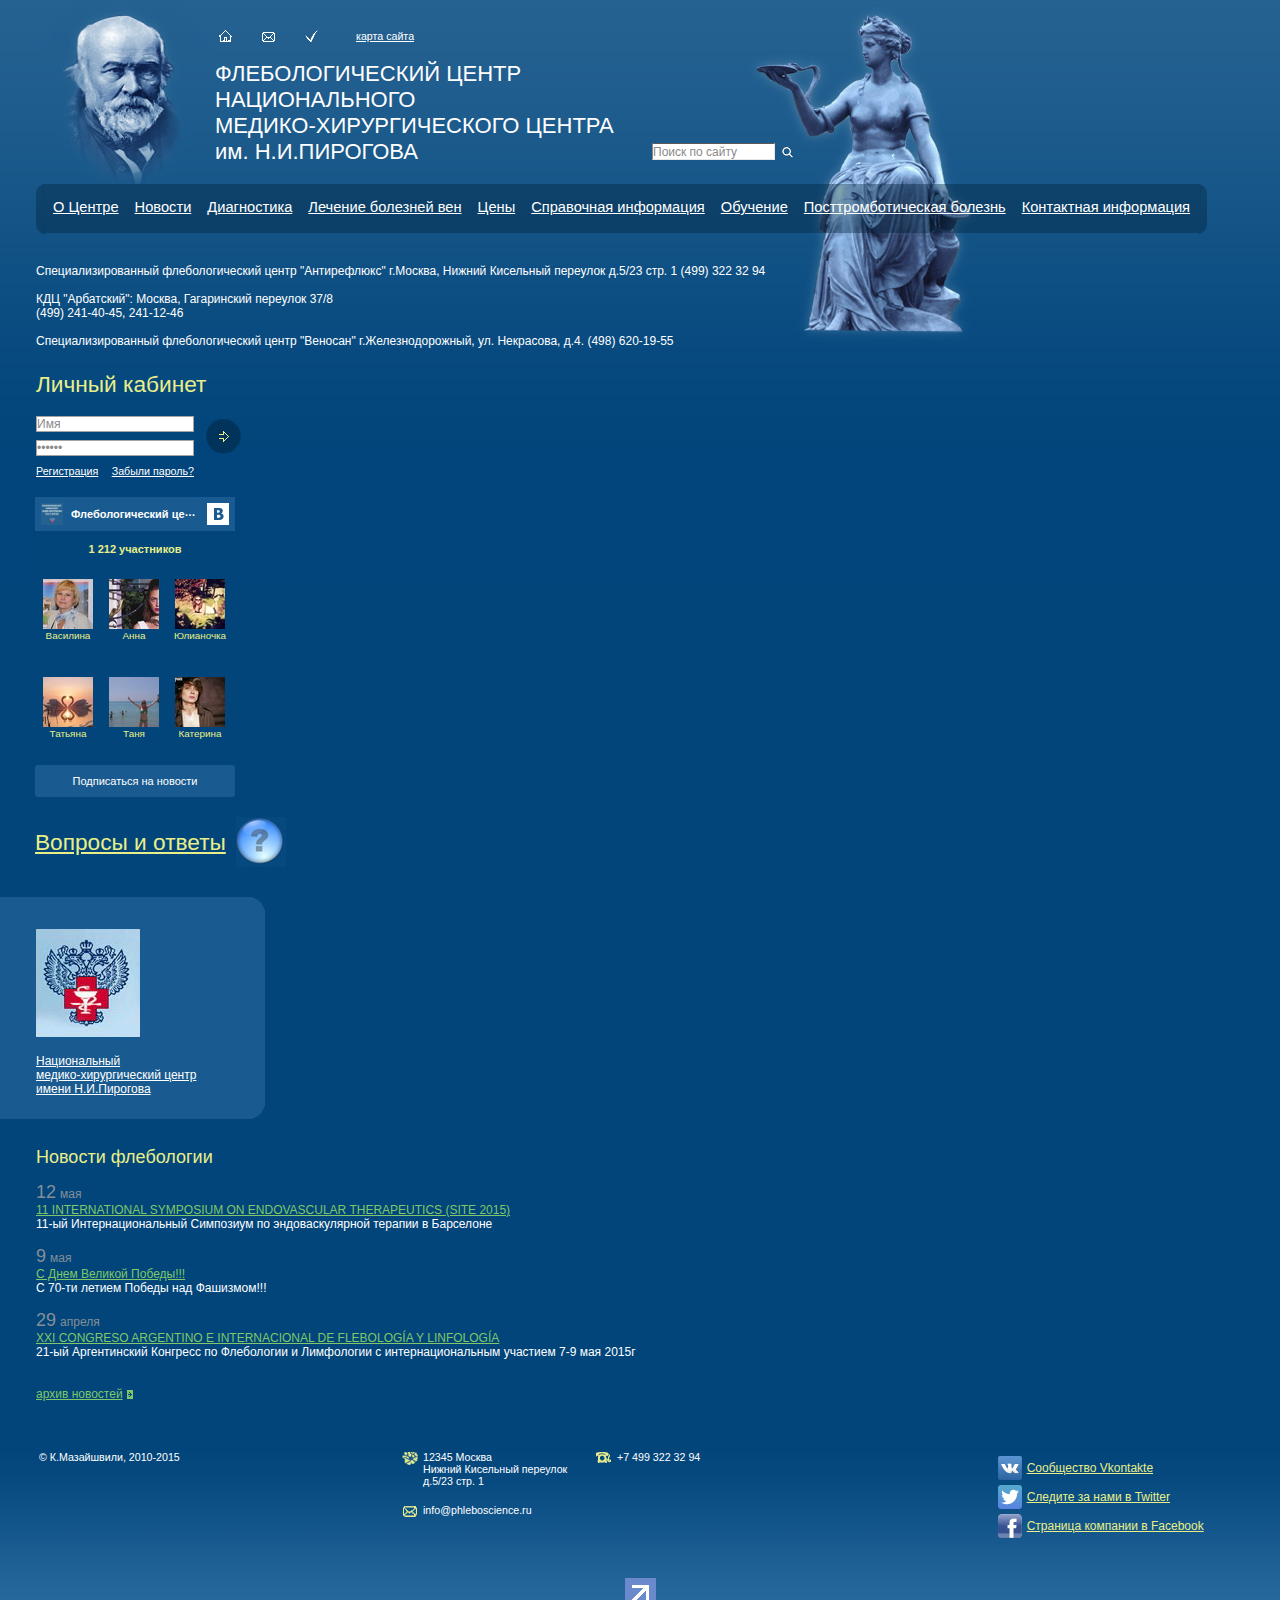
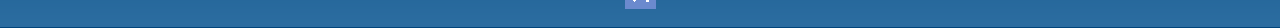
<file: index.html>
<!DOCTYPE html PUBLIC "-//W3C//DTD HTML 4.01 Transitional//EN" "http://www.w3.org/TR/html4/loose.dtd">
<!-- saved from url=(0040)http://www.phleboscience.ru/news/145.htm -->
<html><head><meta http-equiv="Content-Type" content="text/html; charset=utf-8">

<!-- Attach our CSS -->
	  

	  	<link rel="shortcut icon" href="http://www.phleboscience.ru/favicon.ico">
		<!-- Attach necessary JS -->
	    
		
			<!--[if IE]>
			     <style type="text/css">
			         .timer { display: none !important; }
			         div.caption { background:transparent; filter:progid:DXImageTransform.Microsoft.gradient(startColorstr=#99000000,endColorstr=#99000000);zoom: 1; }
			    </style>
			<![endif]-->

		<!-- Run the plugin -->
	


<link rel="stylesheet" type="text/css" href="css/stylesheet.css">
<title>Новости - Центр флебологии НМХЦ им. Н.И.Пирогова</title>
<meta name="keywords" content="Новости - Центр флебологии НМХЦ им">
<meta name="description" content="Новости - Центр флебологии НМХЦ им. Н.И.Пирогова">


</head>

<body bgcolor="#01457b" leftmargin="0" topmargin="0" marginwidth="0" marginheight="0">
<table width="100%" cellpadding="0" cellspacing="0" border="0" style="background:url(images/bg1_bg.gif) top left repeat-x;">
<tbody><tr>
<td valign="top" align="left" style="background:url(images/bg1.jpg) top left repeat-x;">
	<table cellpadding="0" cellspacing="0" border="0" width="100%" style="background:url(images/bg_bottom.gif) bottom left repeat-x;">
	<tbody><tr>
	<td valign="top" align="left">
	<table border="0" cellspacing="0" cellpadding="0"><tbody><tr border="0"><td border="0" width="1200px"><div width="0"><table width="100%" cellpadding="0" cellspacing="0" border="0" class="jq-width" style="max-width:1200px;">
	<tbody><tr>
	<td valign="top" align="left">
		<table width="100%" cellpadding="0" cellspacing="0" border="0">
		<tbody><tr>
		<td valign="top" align="left" style="padding:0px 0px 0px 3px;"><a href="http://www.phleboscience.ru/"><img title="Флебологический центр НМХЦ им. Н.И.Пирогова – ведущий центр флебологии в Москве и клиника по лечению варикозного расширения вен" src="images/pirigov.jpg" width="212" height="184" border="0"></a></td>
		
		<td valign="top" align="left" width="99%">
		<table cellpadding="0" cellspacing="0" border="0" width="100%">
		<tbody><tr>
		<td valign="top" align="left" width="1%"><table cellpadding="0" cellspacing="0" border="0" width="1%">
		<tbody><tr>
		<td valign="top" align="left" style=" padding:30px 0px 0px 4px;"><table cellpadding="0" cellspacing="0" border="0" width="1">
			<tbody><tr>
			<td valign="top" align="left" style="padding:0px 30px 0px 0px;"><a href="http://www.phleboscience.ru/" title="На главную"><img src="images/home.gif" width="13" height="12" border="0"></a>			</td>
			<td valign="top" align="left" style="padding:2px 30px 0px 0px;"><a href="http://www.phleboscience.ru/contacts/" title="Контактная информация"><img src="images/mail.gif" width="13" height="10" border="0"></a>			</td>
			<td valign="top" align="left" style="padding:0px 38px 0px 0px;"><a href="javascript:void(0)" onclick="return bookmark()" title="Добавить в избранное"><img src="images/galka.gif" width="13" height="12" border="0"></a>			</td>
			<td valign="top" align="left" style="padding:0px 38px 0px 0px; white-space:nowrap" nowrap="nowrap"><a href="http://www.phleboscience.ru/search" class="map">карта сайта</a>			</td>
			</tr>
			</tbody></table></td>
		</tr>
		<tr>
		<td valign="top" align="left" class="header1" style="color:#FFFFFF; padding:19px 0px 0px 0px;"><a style="color:#FFFFFF; text-decoration:none;" href="http://www.phleboscience.ru/">ФЛЕБОЛОГИЧЕСКИЙ ЦЕНТР <br>
НАЦИОНАЛЬНОГО <br>
МЕДИКО-ХИРУРГИЧЕСКОГО ЦЕНТРА <br>
им. Н.И.ПИРОГОВА</a></td>
</tr>
<tr>
<td valign="top" align="left"><img src="images/dot.gif" width="437" height="1" border="0"></td>
</tr>
</tbody></table></td>
		<td valign="top" align="left" style="padding:143px 0px 0px 0px;"><form name="searchFrm" method="get" action="http://www.phleboscience.ru/search/" onsubmit="clearSearch(this)" style="padding:0px; margin:0px;">
                          <table border="0" cellspacing="0" cellpadding="0" width="1">
                            <tbody><tr>
                              <td valign="top" align="left" style="padding:0px 7px 0px 0px;"><input class="mysearch" name="s" type="text" id="s" onfocus="clearSearch(this)" onclick="clearSearch(this)" value="Поиск по сайту" onblur="restoreSearch()"></td>
                              <td valign="top" align="left" style="padding: 4px 0px 0px 0px"><input type="image" class="search" src="images/search.gif" style="border: 0px; width:11px; height:11px;"></td>
                            </tr>
                          </tbody></table>
                        </form></td>
		</tr>
		</tbody></table></td>
		</tr>
		</tbody></table>	</td>
	</tr>
	<tr>
	<td valign="top" align="left" style="padding:0px 39px 0px 36px;">
	
<table cellpadding="0" cellspacing="0" border="0" width="1">
<tbody><tr>

<td valign="top" align="right" width="1" style="background:url(images/menu_left.png) left no-repeat;"><img src="images/dot.gif" width="9" height="50" border="0"></td>

<td valign="top" align="left"><a class="menu" href="http://www.phleboscience.ru/about/">О Центре</a></td>

<td valign="top" align="left"><a class="menu" href="http://www.phleboscience.ru/news/">Новости</a></td>

<td valign="top" align="left"><a class="menu" href="http://www.phleboscience.ru/Diagnosis/">Диагностика</a></td>

<td valign="top" align="left"><a class="menu" href="http://www.phleboscience.ru/dis_veins/">Лечение болезней вен</a></td>

<td valign="top" align="left"><a class="menu" href="http://www.phleboscience.ru/price/">Цены</a></td>

<td valign="top" align="left"><a class="menu" href="http://www.phleboscience.ru/background/">Справочная информация</a></td>

<td valign="top" align="left"><a class="menu" href="http://www.phleboscience.ru/training/">Обучение</a></td>

<td valign="top" align="left"><a class="menu" href="http://www.phleboscience.ru/posttromboticheskaya-bolezn/">Посттромботическая болезнь</a></td>

<td valign="top" align="left"><a class="menu" href="http://www.phleboscience.ru/contacts/">Контактная информация</a></td>


<td valign="top" align="right" width="1" style="background:url(images/menu_right.png) left no-repeat;">
<img src="images/dot.gif" width="9" height="50" border="0"></td>
</tr>
</tbody></table>	</td>
	</tr>
	<tr>
	<td valign="top" align="left" style="padding:0px 0px 49px 0px;">
	<table cellpadding="0" cellspacing="0" border="0" width="100%">
	<tbody><tr>
	<td valign="top" align="left" style="padding:0px 0px 0px 0px;">
		<table cellpadding="0" cellspacing="0" border="0" width="100%">
		<tbody><tr>
		<td valign="top" align="left" style="padding:30px 40px 23px 36px;">
			<table cellpadding="0" cellspacing="0" border="0" width="100%">
			<tbody><tr>
			<td valign="top" align="left" style="padding:0px 0px 0px 0px"></td>
			</tr>
			<tr>
			<td valign="top" align="left" style="color:#FFFFFF;">Специализированный флебологический центр "Антирефлюкс"  г.Москва, Нижний Кисельный переулок д.5/23 стр. 1 (499) 322 32 94<br>
<br>
КДЦ "Арбатский": Москва, Гагаринский переулок 37/8 <br>
(499) 241-40-45, 241-12-46<br>
<br>
Специализированный флебологический центр "Веносан"  г.Железнодорожный, ул. Некрасова, д.4. (498) 620-19-55<br>
</td>
			</tr>
						<tr>
			<td valign="top" align="left"></td>
			</tr>
						</tbody></table>		</td>
		</tr>
		<tr>
		<td valign="top" align="left">
		<table cellpadding="0" cellspacing="0" border="0" width="100%">

			<tbody><tr>
			<td valign="top" align="left" style="padding:0px 0px 0px 36px;">
			

<form name="loginFrm" method="post" action="http://www.phleboscience.ru/">
<input type="hidden" name="action" value="doLogin">
<table cellpadding="0" cellspacing="0" border="0" width="1">
				<tbody><tr>
			<td valign="top" align="left" class="arial" style="color:#e9ef88" colspan="2">Личный кабинет</td>
			</tr>
				<tr>
				<td valign="top" align="left" s="">
				<input name="Username" tabindex="1" id="Username" type="text" value="Имя" style=" width:154px" onactivate="clearUN()" onfocus="clearUN()" onclick="clearUN()"></td>
				<td rowspan="2" valign="center" align="left" style="padding:0px 0px 0px 12px;">
				<input type="image" src="images/login.gif" border="0" width="35" height="35" style="border: 0px">
				</td>
				</tr>
				<tr>
				<td valign="top" align="left" style="padding:8px 0px 0px 0px;">
				<input name="Password" tabindex="2" type="password" id="Password" value="Пароль" style=" width:154px" onactivate="clearPwd()" onfocus="clearPwd()" onclick="clearPwd()">
		</td>
				</tr>
				<tr>
				<td valign="top" align="left" style="padding:9px 0px 0px 0px;">
					<table cellpadding="0" cellspacing="0" border="0" width="100%">
					<tbody><tr>
					<td valign="top" align="left"><a class="map" href="http://www.phleboscience.ru/registration/">Регистрация</a></td>
					<td valign="top" align="right"><a class="map" href="http://www.phleboscience.ru/recall/">Забыли пароль?</a></td>
					</tr>
					</tbody></table>				
					</td>
				</tr>
				</tbody></table>
				
					</form></td>
			</tr>

			<tr>
			<td style="padding-top:20px; padding-left: 35px; height: 300px; overflow: hidden;">
				<table cellpadding="0" cellspacing="0" border="0">
                <tbody><tr>
				<td>
<!-- VK Widget -->
<div id="vk_groups" style="height: 300px; width: 200px; background: none;"><iframe name="fXDd5d26" frameborder="0" src="widget_community(1).html" width="200" height="200" scrolling="no" id="vkwidget2" style="overflow: hidden; height: 300px;"></iframe><iframe name="fXD5c3e5" frameborder="0" src="widget_community.html" width="200" height="200" scrolling="no" id="vkwidget1" style="overflow: hidden; height: 300px;"></iframe></div>

            </td></tr>
				</tbody></table>
				</td>
			</tr>

			<tr>
			<td class="left_faq">
				<table cellpadding="0" cellspacing="0" border="0" style="margin-top:20px;">
                <tbody><tr>
				<td style="padding-right:10px;">
				<a href="http://www.phleboscience.ru/faq/" class="arial" style="color:#e9ef88; margin-left:35px;">Вопросы и ответы</a></td><td><a href="http://www.phleboscience.ru/faq/"><img src="images/question.jpg" border="0"></a>
				</td></tr>
				</tbody></table>
				</td>
			</tr>
			<tr>
			<td valign="top" align="left" style="padding:30px 0px 0px 0px;">
			<table cellpadding="0" cellspacing="0" border="0" width="1">
			<tbody><tr>
			<td valign="top" align="left" style="background:#195b90;"></td>
			<td valign="top" align="left" width="1"><img src="images/top_right.gif" width="14" height="14" border="0"></td>
			</tr>
			<tr>
			<td valign="top" align="left" style="background:#195b90; padding:18px 0px 0px 36px;">
				<table cellpadding="0" cellspacing="0" border="0" width="100%">
				<tbody><tr>
				<td valign="top" align="left"><a title="Национальный медико-хирургический центр имени Н.И.Пирогова" href="http://pirogov-center.ru/"><img src="images/gerb.jpg" width="104" height="108" border="0"></a></td>
				</tr>
				<tr>
				<td valign="top" align="left" style=" padding:17px 20px 8px 0px;"><a title="Национальный медико-хирургический центр имени Н.И.Пирогова" href="http://pirogov-center.ru/" class="white">Национальный<br>
 медико-хирургический центр имени Н.И.Пирогова</a></td>
				</tr>
				<tr>
				<td valign="top" align="left"><img src="images/dot.gif" width="215" height="1" border="0"></td>
				</tr>
				</tbody></table>			</td>
			<td valign="top" align="left" width="1" style="background:#195b90;"></td>
			</tr>
			<tr>
			<td valign="top" align="left" style="background:#195b90;"></td>
			<td valign="top" align="left" width="1"><img src="images/bottom_right.gif" width="14" height="14" border="0"></td>
			</tr>
			</tbody></table>			</td>
			</tr>
			<tr>
			<td valign="top" align="left" style="padding:28px 40px 0px 36px;">
				<table cellpadding="0" cellspacing="0" border="0" width="100%">
				<tbody><tr>
				<td valign="top" align="left" class="header" style="color:#e9ef88">Новости флебологии</td>
				</tr>
				
				
				<tr>
				<td valign="top" align="left" class="date" style="padding:0px;">12<span class="date">мая</span></td>
				</tr>
				<tr>
				<td valign="top" align="left"><a class="news" title="11 INTERNATIONAL SYMPOSIUM ON ENDOVASCULAR THERAPEUTICS (SITE 2015)" href="./Новости - Центр флебологии НМХЦ им. Н.И.Пирогова_files/Новости - Центр флебологии НМХЦ им. Н.И.Пирогова.html">11 INTERNATIONAL SYMPOSIUM ON ENDOVASCULAR THERAPEUTICS (SITE 2015)</a></td>
				</tr>
				<tr>
				<td valign="top" align="left" style="padding-bottom:15px; color:#ffffff;">11-ый Интернациональный Симпозиум по эндоваскулярной терапии в Барселоне</td>
				</tr>
				
				
				
				<tr>
				<td valign="top" align="left" class="date" style="padding:0px;">9<span class="date">мая</span></td>
				</tr>
				<tr>
				<td valign="top" align="left"><a class="news" title="С Днем Великой Победы!!!" href="http://www.phleboscience.ru/news/138.htm">С Днем Великой Победы!!!</a></td>
				</tr>
				<tr>
				<td valign="top" align="left" style="padding-bottom:15px; color:#ffffff;">С 70-ти летием Победы над Фашизмом!!!</td>
				</tr>
				
				
				
				<tr>
				<td valign="top" align="left" class="date" style="padding:0px;">29<span class="date">апреля</span></td>
				</tr>
				<tr>
				<td valign="top" align="left"><a class="news" title="XXI CONGRESO ARGENTINO E INTERNACIONAL DE FLEBOLOG&amp;#205;A Y LINFOLOG&amp;#205;A" href="http://www.phleboscience.ru/news/136.htm">XXI CONGRESO ARGENTINO E INTERNACIONAL DE FLEBOLOG&#205;A Y LINFOLOG&#205;A</a></td>
				</tr>
				<tr>
				<td valign="top" align="left" style="padding-bottom:15px; color:#ffffff;">21-ый Аргентинский Конгресс по Флебологии и Лимфологии с интернациональным участием 7-9 мая 2015г</td>
				</tr>
				
				
				<tr>
				<td valign="top" align="left" style="padding:13px 0px 0px 0px;"><a class="news" href="http://www.phleboscience.ru/news/" style="background:url(images/arrow.gif) no-repeat 91px; padding:0px 20px 0px 0px;">архив новостей</a></td>
				</tr>
				</tbody></table>			</td>
			</tr>
			</tbody></table>		</td>
		</tr>
		<tr>
		<td valign="top" align="left"><img src="images/dot.gif" width="349" height="1" border="0"></td>
		</tr>
		<tr>
		<td valign="top" align="left"></td>
		</tr>
		</tbody></table>	</td>
	
	</tr>
	</tbody></table>	</td>
	</tr>
	<tr>
	<td valign="top" align="left" style="padding:0px 0px 35px 0px;">
	<table cellpadding="0" cellspacing="0" border="0" width="97%">
	<tbody><tr>
	<td valign="top" align="left" width="1%" style="padding:0px 0px 0px 39px">
		<table cellpadding="0" cellspacing="0" border="0" width="100%">
		<tbody><tr>
		<td valign="top" align="left" class="small" style="color:#FFFFFF;">© К.Мазайшвили, 2010-2015</td>
		</tr>
		<tr>
		<td valign="top" align="left">&nbsp;</td>
		</tr>
		<tr>
		<td valign="top" align="left"><img src="images/dot.gif" width="363" height="1" border="0"></td>
		</tr>
		</tbody></table>	</td>
	<td valign="top" align="left" width="1%">
	<table cellpadding="0" cellspacing="0" border="0" width="100%">
		<tbody><tr>
		<td valign="top" align="left" width="1%" style="padding:1px 0px 0px 0px;"><img src="images/icq.gif" width="16" height="13" border="0"></td>
		<td valign="top" align="left" class="small" style="padding:0px 0px 0px 5px; color:#FFFFFF">12345 Москва<br>
Нижний Кисельный переулок д.5/23 стр. 1</td>
		</tr>
		<tr>
		<td valign="top" align="left" style="padding:19px 0px 0px 1px;"><img src="images/mail_bottom.gif" width="14" height="11" border="0"></td>
		<td valign="top" align="left" style="padding:17px 0px 0px 5px; color:#FFFFFF"><a class="milo" href="mailto:info@phleboscience.ru">info@phleboscience.ru</a></td>
		</tr>
		<tr>
		<td colspan="2" valign="top" align="left"><img src="images/dot.gif" width="194" height="1" border="0"></td>
		</tr>
		</tbody></table>	</td>
	<td valign="top" align="left"><table cellpadding="0" cellspacing="0" border="0" width="100%">
		<tbody><tr>
		<td valign="top" align="left" width="1%" style="padding:1px 0px 0px 0px;"><img src="images/phone.gif" width="15" height="11"></td>
		<td valign="top" align="left" class="small" style="padding:0px 0px 0px 6px; color:#FFFFFF">+7 499 322 32 94</td>
	
		</tr>
		</tbody></table>		</td>
	<td valign="top" align="left" width="1%">
 <table cellpadding="0" cellspacing="5" border="0" width="100%">
 <tbody><tr>
 <td align="left"><img src="images/vk.png" alt="Сообщество Vkontakte" width="24" height="24"></td>
 <td><a class="yellow" style="font-size: 12px" title="Сообщество Vkontakte" target="_blank" href="http://vk.com/phleboscience">Сообщество Vkontakte</a></td>
 </tr>
 <tr>
<td><img src="images/twitter.png" alt="Следите за нами в Twitter" width="24" height="24"></td>
<td align="left"><a class="yellow" style="font-size: 12px" title="Следите за нами в Twitter" target="_blank" href="https://twitter.com/phleboscience">Следите за нами в Twitter</a></td>
</tr>
<tr>
<td><img src="images/fb.png" alt="Страница компании в Facebook" width="24" height="24"></td>
<td align="left"><a class="yellow" style="font-size: 12px; white-space: nowrap" title="Страница компании в Facebook" target="_blank" href="https://www.facebook.com/pages/%D0%A4%D0%BB%D0%B5%D0%B1%D0%BE%D0%BB%D0%BE%D0%B3%D0%B8%D1%87%D0%B5%D1%81%D0%BA%D0%B8%D0%B9-%D1%86%D0%B5%D0%BD%D1%82%D1%80-%D0%B8%D0%BC-%D0%9D%D0%98-%D0%9F%D0%B8%D1%80%D0%BE%D0%B3%D0%BE%D0%B2%D0%B0/301277390048463">Страница компании в Facebook</a></td>
</tr>
</tbody></table>	</td>
	</tr>
	</tbody></table>	</td>
	</tr>
	</tbody></table></div></td></tr></tbody></table>	</td>
	</tr>
<tr>
<td valign="top" align="center" height="50"><!--LiveInternet counter-->

<a href="http://www.liveinternet.ru/click" target="_blank"><img src="images/hit" alt="" title="LiveInternet" border="0" width="31" height="31"></a><!--/LiveInternet-->

<!-- Yandex.Metrika -->

<div style="display:none;">
<!-- /Yandex.Metrika -->





</td>
</tr>
	</tbody></table>
</td>
</tr>
</tbody></table>







</body></html>
</file>
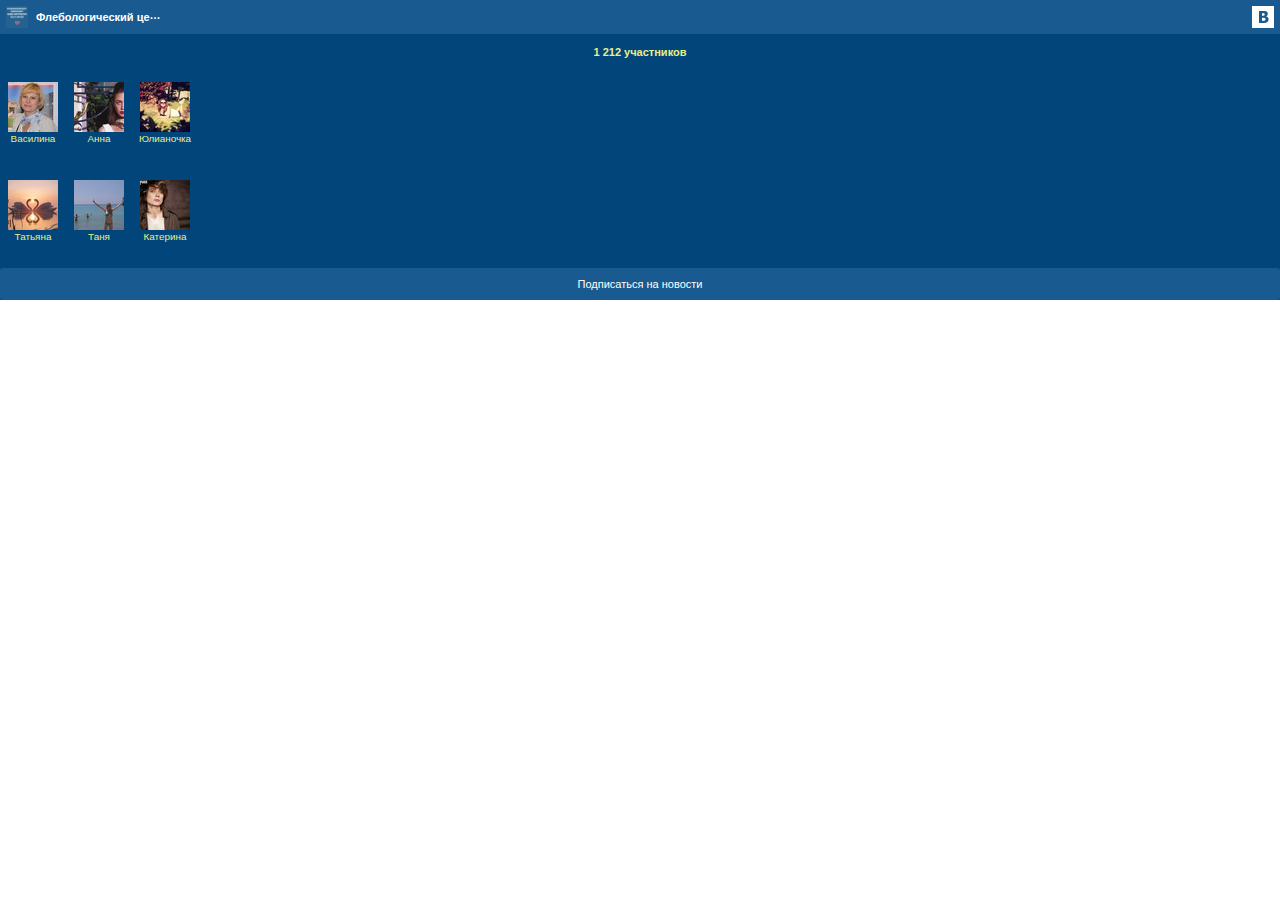
<file: widget_community(1).html>
<!DOCTYPE html PUBLIC "-//W3C//DTD XHTML 1.0 Strict//EN" "http://www.w3.org/TR/xhtml1/DTD/xhtml1-strict.dtd">
<!-- saved from url=(0220)http://vk.com/widget_community.php?app=0&width=200px&_ver=1&gid=72654828&mode=0&color1=%2301457B&color2=%23E9EF88&color3=%23195B90&class_name=&height=300&url=http%3A%2F%2Fwww.phleboscience.ru%2Fnews%2F145.htm&14d6b1adc54 -->
<html xmlns="http://www.w3.org/1999/xhtml" xml:lang="en" lang="en"><head><meta http-equiv="Content-Type" content="text/html; charset=windows-1251">

<link rel="shortcut icon" href="http://vk.com/images/faviconnew.ico?3">


<meta http-equiv="X-UA-Compatible" content="IE=edge">
<meta name="robots" content="noindex, nofollow">

<title>��������� | Community Widget</title>


<link rel="stylesheet" type="text/css" href="css/lite.css">
<!--[if lte IE 6]><style type="text/css" media="screen">/* <![CDATA[ */ @import url(/css/al/ie6.css?26); /* ]]> */</style><![endif]-->
<!--[if IE 7]><style type="text/css" media="screen">/* <![CDATA[ */ @import url(/css/al/ie7.css?18); /* ]]> */</style><![endif]-->

<link type="text/css" rel="stylesheet" href="css/widget_community.css">
<!--<base target="_blank">--><base href="." target="_blank">

</head>

<body class="is_rtl VK1  widget_body">
  <div id="system_msg" class="fixed"></div>
  <div id="utils"><div id="lite_css"></div><div id="widget_community_css"></div></div>
  <div id="box_layer_bg" class="fixed"></div><div id="box_layer_wrap" class="scroll_fix_wrap fixed"><div id="box_layer"><div id="box_loader"><div class="loader"></div><div class="back"></div></div></div></div>

  <div id="stl_left"></div><div id="stl_side"></div>

  <a id="widget_focus_link" href="javascript: return;"></a>


  <div class="scroll_fix_wrap" id="page_wrap"><style>
.community_square_user {
  width: 66px;
  padding: 15px 0px;
}
.color4_bg {
  background-color: #3477d;
}
.community_checked:hover {
  background-color: #05487e;
}
.color3 {
  color: #195B90;
}
.color3_bg {
  background-color: #195B90;
}
.color2 {
  color: #E9EF88;
}
.color2_bg {
  background-color: #E9EF88;
}
.color1 {
  color: #01457B;
}
.color1_bg {
  background-color: #01457B;
}
</style>
<div id="autosize_helpers" style="position: absolute; margin-left: -10000px; margin-left: -10000px"></div>
<div style="display: none">
  <form id="hiddenForm" method="GET">
    <input id="hiddenComment" name="fieldText" type="hidden" value="">
    <input id="autoPost" name="autoPost" type="hidden" value="0">
    <input id="autoLogin" name="autoLogin" type="hidden" value="">
    <input id="hiddenDomain" name="hiddenDomain" type="hidden" value="www.phleboscience.ru">
    
  </form>
</div>
<div id="main" class="color1_bg color2">
  <div id="community_groups_main" class="community_groups_main clear_fix" style="height: 260px;">
<a href="http://vk.com/phleboscience" target="_blank" class="community_head color3_bg" onmouseover="Community.headerOver(event);" onmouseout="Community.headerOut(event);"><span class="wcommuinty_logo fl_r" href="http://vk.com/" target="_blank" style="margin: 0 0px -2px 0;" title="���������"></span><img width="22" height="22" src="images/Gw8XQ-GF2cc.jpg"><div id="wcommunity_name_cont" style="width: 128px;"><span id="wcommunity_name_anim" class="wcommunity_name">��������������� ����� ��. �.�. ��������</span></div></a>
<div class="community_soft_head"><a id="community_count_state1" onmousedown="return cancelEvent(event);" onclick="Community.toggleStat(-72654828, 200);" class="color2" style="display: none;">1<span class="num_delim"> </span>213 ����������</a><a id="community_count_state2" onmousedown="return cancelEvent(event);" onclick="Community.toggleStat(-72654828, 200);" class="color2">1<span class="num_delim"> </span>212 ����������</a></div> 
<div class="community_content" id="community_content" style="">
  <div id="page_wall_posts" class="wall_module"><div class="anim_row" style="width:184px;"><div id="anim_row" style="width:266px; margin-left: -66px;"><div class="community_square_user">
<div class="community_square_pic">
 
</div>
<a href="http://vk.com/diamant_fcdk" target="_blank" class="color2">�������</a>
</div><div class="community_square_user">
<div class="community_square_pic">
  <a href="http://vk.com/id4524147" target="_blank"><img width="50" height="50" src="images/wENq9RFn4Jo.jpg"></a>
</div>
<a href="http://vk.com/id4524147" target="_blank" class="color2">��������</a>
</div><div class="community_square_user">
<div class="community_square_pic">
  <a href="http://vk.com/kovalchuk_anna" target="_blank"><img width="50" height="50" src="images/yfoofd5V5gQ.jpg"></a>
</div>
<a href="http://vk.com/kovalchuk_anna" target="_blank" class="color2">����</a>
</div><div class="community_square_user">
<div class="community_square_pic">
  <a href="http://vk.com/juliaerkhova" target="_blank"><img width="50" height="50" src="images/TadfY7CujNo.jpg"></a>
</div>
<a href="http://vk.com/juliaerkhova" target="_blank" class="color2">���������</a>
</div></div></div><div class="clear"></div><div class="community_square_user">
<div class="community_square_pic">
  <a href="http://vk.com/id2451697" target="_blank"><img width="50" height="50" src="images/MSO93mpgJzU.jpg"></a>
</div>
<a href="http://vk.com/id2451697" target="_blank" class="color2">�������</a>
</div><div class="community_square_user">
<div class="community_square_pic">
  <a href="http://vk.com/id2119209" target="_blank"><img width="50" height="50" src="images/ArAJOmoxFMI.jpg"></a>
</div>
<a href="http://vk.com/id2119209" target="_blank" class="color2">����</a>
</div><div class="community_square_user">
<div class="community_square_pic">
  <a href="http://vk.com/id3936569" target="_blank"><img width="50" height="50" src="images/0Vja2ljwfXg.jpg"></a>
</div>
<a href="http://vk.com/id3936569" target="_blank" class="color2">��������</a>
</div></div>
  
</div>
<div id="stat_info" class="clear_fix" style="display: none; padding: 10px;">
<center>
<img id="wcomments_progress" src="images/upload.gif" style="margin: 50px auto;">
</center>
</div>
</div>
<div id="community_like" class="community_widget_bottom">
  <a id="join_community" class="join_community  color3_bg clear_fix">
    ����������� �� �������
  </a>
</div>

</div></div>
  <div class="progress" id="global_prg"></div>



</body></html>
</file>
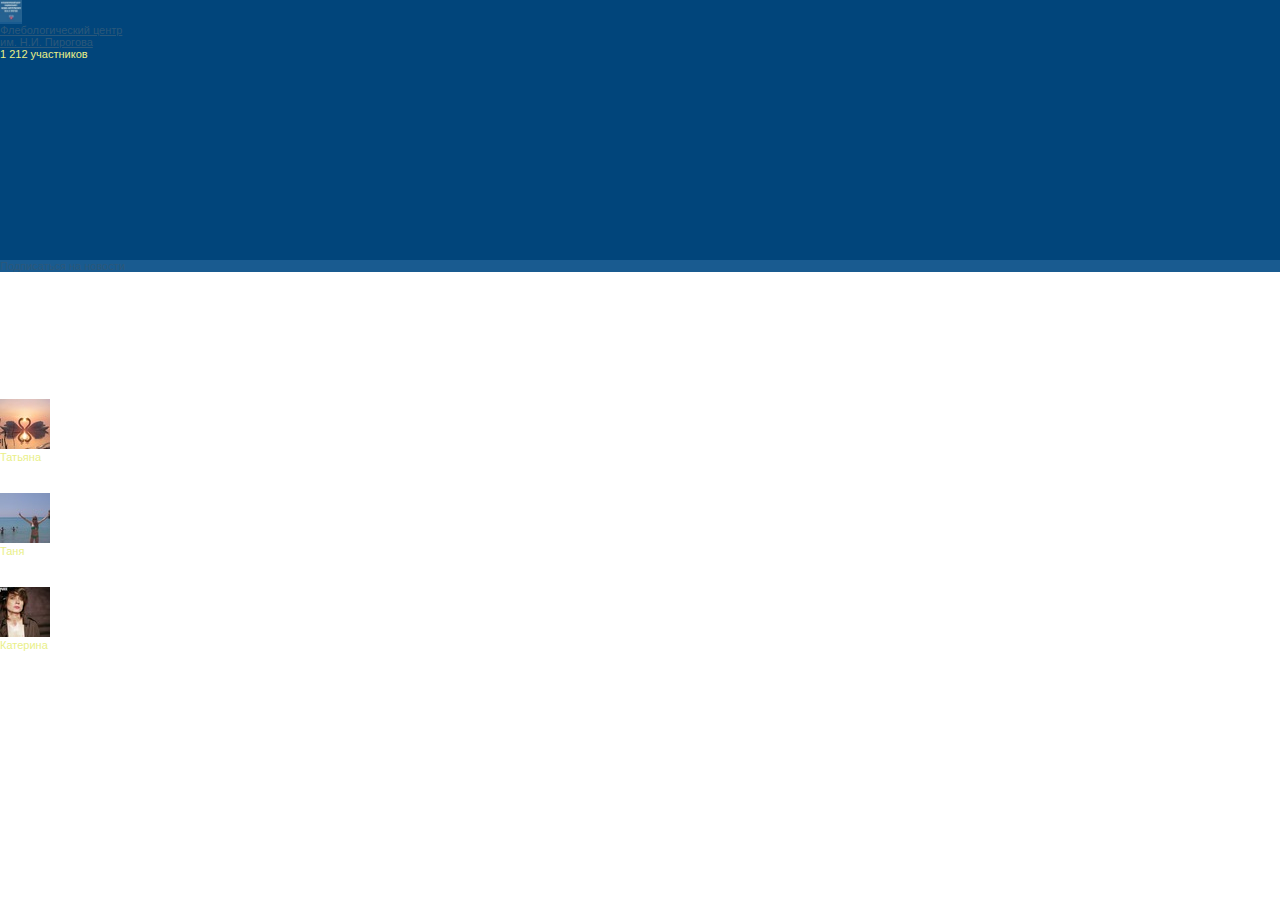
<file: widget_community.html>
<!DOCTYPE html PUBLIC "-//W3C//DTD XHTML 1.0 Strict//EN" "http://www.w3.org/TR/xhtml1/DTD/xhtml1-strict.dtd">
<!-- saved from url=(0220)http://vk.com/widget_community.php?app=0&width=200px&_ver=1&gid=72654828&mode=0&color1=%2301457B&color2=%23E9EF88&color3=%23195B90&class_name=&height=300&url=http%3A%2F%2Fwww.phleboscience.ru%2Fnews%2F145.htm&14d6b1ad91b -->
<html xmlns="http://www.w3.org/1999/xhtml" xml:lang="en" lang="en"><head><meta http-equiv="Content-Type" content="text/html; charset=windows-1251">


<link rel="shortcut icon" href="http://vk.com/images/faviconnew.ico?3">


<meta http-equiv="X-UA-Compatible" content="IE=edge">
<meta name="robots" content="noindex, nofollow">

<title>��������� | Community Widget</title>



<link rel="stylesheet" type="text/css" href="css/lite.css">
<!--[if lte IE 6]><style type="text/css" media="screen">/* <![CDATA[ */ @import url(/css/al/ie6.css?26); /* ]]> */</style><![endif]-->
<!--[if IE 7]><style type="text/css" media="screen">/* <![CDATA[ */ @import url(/css/al/ie7.css?18); /* ]]> */</style><![endif]-->



</head>

<body class="is_rtl VK1  widget_body">
  <div id="system_msg" class="fixed"></div>
  <div id="utils"><div id="lite_css"></div><div id="widget_community_css"></div></div>
  <div id="box_layer_bg" class="fixed"></div><div id="box_layer_wrap" class="scroll_fix_wrap fixed"><div id="box_layer"><div id="box_loader"><div class="loader"></div><div class="back"></div></div></div></div>

  <div id="stl_left"></div><div id="stl_side"></div>

  <a id="widget_focus_link" href="javascript: return;"></a>


  <div class="scroll_fix_wrap" id="page_wrap"><style>
.community_square_user {
  width: 66px;
  padding: 15px 0px;
}
.color4_bg {
  background-color: #3477d;
}
.community_checked:hover {
  background-color: #05487e;
}
.color3 {
  color: #195B90;
}
.color3_bg {
  background-color: #195B90;
}
.color2 {
  color: #E9EF88;
}
.color2_bg {
  background-color: #E9EF88;
}
.color1 {
  color: #01457B;
}
.color1_bg {
  background-color: #01457B;
}
</style>
<div id="autosize_helpers" style="position: absolute; margin-left: -10000px; margin-left: -10000px"></div>
<div style="display: none">
  <form id="hiddenForm" method="GET">
    <input id="hiddenComment" name="fieldText" type="hidden" value="">
    <input id="autoPost" name="autoPost" type="hidden" value="0">
    <input id="autoLogin" name="autoLogin" type="hidden" value="">
    <input id="hiddenDomain" name="hiddenDomain" type="hidden" value="www.phleboscience.ru">
    
  </form>
</div>
<div id="main" class="color1_bg color2">
  <div id="community_groups_main" class="community_groups_main clear_fix" style="height: 260px;">
<a href="http://vk.com/phleboscience" target="_blank" class="community_head color3_bg" onmouseover="Community.headerOver(event);" onmouseout="Community.headerOut(event);"><span class="wcommuinty_logo fl_r" href="http://vk.com/" target="_blank" style="margin: 0 0px -2px 0;" title="���������"></span><img width="22" height="22" src="images/Gw8XQ-GF2cc.jpg"><div id="wcommunity_name_cont" style="width: 128px;"><span id="wcommunity_name_anim" class="wcommunity_name">��������������� ����� ��. �.�. ��������</span></div></a>
<div class="community_soft_head"><a id="community_count_state1" onmousedown="return cancelEvent(event);" onclick="Community.toggleStat(-72654828, 200);" class="color2" style="display: none;">1<span class="num_delim"> </span>213 ����������</a><a id="community_count_state2" onmousedown="return cancelEvent(event);" onclick="Community.toggleStat(-72654828, 200);" class="color2">1<span class="num_delim"> </span>212 ����������</a></div> 
<div class="community_content" id="community_content" style="">
  <div id="page_wall_posts" class="wall_module"><div class="anim_row" style="width:184px;"><div id="anim_row" style="width:266px; margin-left: -66px;"><div class="community_square_user">
<div class="community_square_pic">
  
</div>
<a href="http://vk.com/diamant_fcdk" target="_blank" class="color2">�������</a>
</div><div class="community_square_user">
<div class="community_square_pic">
  <a href="http://vk.com/id4524147" target="_blank"><img width="50" height="50" src="images/wENq9RFn4Jo.jpg"></a>
</div>
<a href="http://vk.com/id4524147" target="_blank" class="color2">��������</a>
</div><div class="community_square_user">
<div class="community_square_pic">
  <a href="http://vk.com/kovalchuk_anna" target="_blank"><img width="50" height="50" src="images/yfoofd5V5gQ.jpg"></a>
</div>
<a href="http://vk.com/kovalchuk_anna" target="_blank" class="color2">����</a>
</div><div class="community_square_user">
<div class="community_square_pic">
  <a href="http://vk.com/juliaerkhova" target="_blank"><img width="50" height="50" src="images/TadfY7CujNo.jpg"></a>
</div>
<a href="http://vk.com/juliaerkhova" target="_blank" class="color2">���������</a>
</div></div></div><div class="clear"></div><div class="community_square_user">
<div class="community_square_pic">
  <a href="http://vk.com/id2451697" target="_blank"><img width="50" height="50" src="images/MSO93mpgJzU.jpg"></a>
</div>
<a href="http://vk.com/id2451697" target="_blank" class="color2">�������</a>
</div><div class="community_square_user">
<div class="community_square_pic">
  <a href="http://vk.com/id2119209" target="_blank"><img width="50" height="50" src="images/ArAJOmoxFMI.jpg"></a>
</div>
<a href="http://vk.com/id2119209" target="_blank" class="color2">����</a>
</div><div class="community_square_user">
<div class="community_square_pic">
  <a href="http://vk.com/id3936569" target="_blank"><img width="50" height="50" src="images/0Vja2ljwfXg.jpg"></a>
</div>
<a href="http://vk.com/id3936569" target="_blank" class="color2">��������</a>
</div></div>
  
</div>
<div id="stat_info" class="clear_fix" style="display: none; padding: 10px;">
<center>
<img id="wcomments_progress" src="images/upload.gif" style="margin: 50px auto;">
</center>
</div>
</div>
<div id="community_like" class="community_widget_bottom">
  <a id="join_community" class="join_community  color3_bg clear_fix">
    ����������� �� �������
  </a>
</div>

</div></div>
  <div class="progress" id="global_prg"></div>



</body></html>
</file>
<file: css/stylesheet.css>
/*------�����������----------*/

html, body {
border:0px;
  margin: 0px;
  padding: 0px;
  height: 100%;
}

h2 {display: inline; font-size: 10pt; font-weight: bold}

table.tbl {
border-right: 1px #666666 dotted;
border-bottom: 1px #666666 dotted
}
table.tbl td {
border-left: 1px #666666 dotted;
border-top: 1px #666666 dotted;
padding: 3px
}
table.tbl tr {vertical-align: top}

img.img {margin: 5px}

body, td {
	font-family:Arial, Verdana, Helvetica, sans-serif;
	font-size: 9pt;
	color:<?=$admin==1?"#000000":"#000000"?>;
}




input, select, textarea {
	font-family: Arial, Verdana, Helvetica, sans-serif;
	font-size: 9pt;
	color: #8a8a8a;
}
/*------������----------------*/
ol, ul {
	margin-left: 5px;
	margin-bottom: 15px;
}

ul.left_menu {margin-bottom:10px;}
ul.left_menu li {list-style:none; margin-left:15px;}

ol li {
	margin-left: 20px;
}
ul li {
	margin-left: 12px;
	list-style-type: disc;
}
ul ul li  {
	list-style-type: square;
}
ul ul ul li  {
	list-style-type: circle;
}
p {
	margin: 0px;
	padding: 0px;
	margin-bottom: 15px;
}
/*------���������----------------*/
h1 {

	display: inline;
	line-height:50px;
	color:#000000;
	font-size: 13.5pt;
	font-family:Arial, Verdana, Helvetica, sans-serif;
	font-weight: normal;

}

/*------�����----------------*/

textarea {
	border: 1px #a3a3a3 solid;
	width: 100%;
	padding: 0px 2px 0px 2px;
}

input {
	border: 1px #a3a3a3 solid;
	padding: 0px 2px 0px 0px;
}

input.mysearch {
	height: 15px;
	width: 121px;
	color: #8a8a8a;
	font-size: 9pt;
	padding:0px;
	margin:0px;
	float:left;
		border: #e6e6e6 1px solid;
	border-left-color:#888888;
	border-top-color:#5a5a5a;

}

input.search {

	border:0px;
	padding:0px;
	margin:0px;
	float:left;
}

.button1 {
	background: none;
	border: 0px;
	text-decoration: underline;
 	color:#0077c3;
	font-weight: normal;
	font-size: 9pt;
	width: 63px;
	height: 17px;
	padding: 0px;
	cursor: pointer;
}
.button1:hover {
	color:#FF0000;
}
input.input{
width:135px;
	border: #e6e6e6 1px solid;
	border-left-color:#888888;
	border-top-color:#5a5a5a;

}
input.browse{
width:56px;
height:18px;
font-size:9pt;
color:#666666;
	border: #e6e6e6 1px solid;
	border-left-color:#888888;
	border-top-color:#5a5a5a;
}

textarea.input1{
padding:0px 0px 0px 0px;
width:240px;
height:55px;
	border: #e6e6e6 1px solid;
	border-left-color:#888888;
	border-top-color:#5a5a5a;
}
/*------������---------------*/

a {
	color: #005da4;
}

a:hover {
	color:#FF9900;
}

a.menu {
	color:#FFFFFF;
	font-size: 11pt;
	display: block;
	padding:15px 8px 18px 8px;
	font-family:Arial, Helvetica, sans-serif;
	white-space:nowrap;
	background:url(../images/menu_center.png) repeat-x left;
}
a.menu:hover {
	color:#000000;
	background:#FFFFFF;
}
td.menu_center{
padding:0px;
color:#02377d;
font-size:14pt;
}




span.menu {

	color:#ffffff;
	background:#114e7f;
	font-size: 11pt;
	display: block;
    padding:15px 8px 18px 8px;
	font-family:Arial, Helvetica, sans-serif;
	white-space:nowrap;
}

a.submenu {
	display: block;
	padding: 2px 16px 1px 3px;
	color:#02377d;
	font-size: 10pt;
	font-weight: normal;
	text-decoration: underline;
}
a.submenu:hover {
	color: #ee5500;
	text-decoration:none;
}
span.submenu {
	display: block;
	padding: 2px 16px 1px 3px;
	color: #cc3300;
	font-size: 10pt;
	font-weight: normal;
	text-decoration: underline;
}

.date {
	color: #858f98;
	font-size: 13.5pt;
	white-space: nowrap;
}
.date span {
padding:0px 0px 0px 4px;
	font-size:9pt;
	color: #858f98;

}
a.milo {
	color:#FFFFFF;
	font-size: 8pt;
	text-decoration: none;
	white-space:nowrap;
}
a.milo:hover {
	text-decoration: underline;
	color: #ff5800;
}

a.map {
	font-size: 8pt;
	color:#FFFFFF;
	white-space:nowrap;
}
a.map:hover {
color:#FF9900;
}


/*------�����----------------*/

.text {
	font-size: 8pt;
	color: #4b4b4c;
}

.header {
	padding:0px 0px 14px 0px;
	color:#000000;
	font-size: 13.5pt;
	font-family:Arial, Verdana, Helvetica, sans-serif;
	font-weight: normal;
}
.header1 {
	padding:0px 0px 14px 0px;
	color:#000000;
	font-size: 16.5pt;
	font-family:Arial, Verdana, Helvetica, sans-serif;
	font-weight: normal;
}

.subheader {
	color: #000000;
	font-size: 11pt;
}
.code {
	color: #000000;
	font-size: 9pt;
	font-family:Tahoma, Arial, "Arial Narrow";
	font-weight:bold;
	padding: 0px 0px 4px 8px;
}
.number {
	color: #000000;
	font-size: 18pt;
	font-family:Tahoma, Arial, "Arial Narrow";
	font-weight:normal;
	padding: 0px 0px 0px 9px;
	white-space:nowrap;
}
.small {
	font-size: 8pt;
}
.tahoma{
font-family:Tahoma, Arial, "Arial Narrow";

}
.news{
color:#7fc769;
}
.arial{
	padding:0px 0px 18px 0px;
	color:#000000;
	font-size: 17pt;
	font-family:"Arial Narrow", Arial, sans-serif;
	font-weight: normal;
}
a.yellow{
color:#e9ef88;
}
a.yellow:hover{
color:#FF9900;
}
a.white{
color:#ffffff;
}
a.white:hover{
color:#FF9900;
}
a.white1{
background:url(yel_dot.gif) no-repeat left;
color:#ffffff;
display:block;
padding:0px 0px 0px 15px;
}
span.white1{
background:url(yel_dot.gif) no-repeat left;
color:#ffffff;
font-weight:bold;
display:block;
padding:0px 0px 0px 15px;
}
a.white1:hover{
color:#FF9900;
}

#anket_div h2{ margin-top:10px;margin-bottom:10px;}
#anket_div td{ padding-top:10px; padding-bottom:10px; padding-left:5px;padding-right:5px;}
#anket_div td  td{ padding-top:5px; padding-bottom:5px;}
#anket_div ol{padding:0; margin:0;}
#anket_div ol li{padding:0; margin-left:25px; }
#anket_div  tr.h td{font-weight:bold;}
#anket_div  .civiq tr.ch td{border-bottom:1px solid #000; padding-bottom:5px;}
#anket_div ol li table td{ padding-top:2px; padding-bottom:2px;text-align:center; }
#anket_div ol li table td.l{text-align:left; }
#anket_div ol li table{margin-bottom:30px;}

#anket_div .sf36{background-color:#000;}
#anket_div .sf36 td,#anket_div .sf36 th{text-align:center;padding-left:5px; padding-right:5px;background-color:#FFF;}
#anket_div .sf36 td.l{text-align:left;}


.index_e_text * {margin:0; padding:0;}
.index_e_text h1{font-size: 18px; line-height: 18px; font-family:Arial,sans-serif; color: rgb(153, 51, 0); margin:0px 0 -6px 0; display:block; padding:0;  }
.index_e_text h2{font-size: 15px; line-height: 15px; font-family:Arial,sans-serif; color: rgb(153, 51, 0); margin:20px 0 -7px 0; display:block; padding:0; }
.index_e_text ul{margin-left:0;margin:0; padding:0;}
.index_e_text li{margin-left:15px;}
.index_e_text img.img{margin-top:8px;}
.index_e_text p{margin:0 0 8px 0; padding:0;}
.index_e_text ul li p b{display:block; margin-bottom:-4px;}


.e_link{margin-top:5px; margin-left:-15px;}
.e_link a.i img{border:none}
.e_link a.t{display:block; color:#E9EF88; font-size:10px; margin-left:15px; }

table.menu_bottom td{
padding: 5px;
}

table.menu_bottom td a {color: #fff}


/************** For flowplayer *****************/

div#tvframe {

}

div#tvframe p {
	text-align:center;
	padding: 5px 20px;
}

.for_b b {
color:#fff;
margin-left:13px;
}



/************** new blocks *****************/



.bl2 {
  display: inline-block;
  width: 360px;
  padding: 10px 22px;
  vertical-align: top;
  line-height: 1.4;
}


.bl3 {
  display: inline-block;
  width: 224px;
  padding: 10px 22px;
  vertical-align: top;
  line-height: 1.4;
  text-align: justify;
}

.bl3 h2 {
color:  #02457c;
font-size: 14px;
font-weight: 700;
text-transform: uppercase;
display: block;
}

.bl1 em {
  display: block;
  text-align: right;
  margin: 20px 0;
}

.bl2 em, .bl3 em {
  display: block;
  text-align: center;
  margin: 20px;
}

.bl2 p, .bl3 p {
  padding: 10px 0;
  border-top: 1px solid #DDDDDD;
  border-bottom: 1px solid #DDDDDD;
}

.bl1 img {
  width: 769px;
}

.bl2 img {
  width: 360px;
}

.bl3 img {
  width: 224px;
}

.bl1 img, .bl2 img, .bl3 img {
  border-radius: 4px;
}

.yellow_big_bl {
  display: block;
  width: 705px;
  border-radius: 4px;
background-color:  #fbffba;
border: solid 1px #bdbdbd;
padding: 30px 30px 10px;
line-height: 1.4;
color:  #000000;
font-size: 14px;
font-weight: 400;
margin: 20px 0;
}

.dothr {
  display: block;
  width: 765px;
  height: 1px;
  margin: 30px 0;
  border-bottom: 2px dotted #777777;
}

.nolp {
  padding-left: 0;
}

.norp {
  padding-right: 0;
}

ol {
    counter-reset:li;
    margin:0;
    padding:0;
}
ol > li {
    position:relative;
    margin:0 0 5px 1.8em;
    padding:0 5px;
    list-style:none;
    font-size: 13px;
font-weight: 700;
     line-height: 2;
}
ol > li:before {
    content:counter(li);
    counter-increment:li;
    position:absolute;
    top:2px;
    left:-2em;
    -moz-box-sizing:border-box;
    -webkit-box-sizing:border-box;
    width:1.8em;
    margin-right:5px;
    padding:0 2px;
    font-size: 13px;
     line-height: 1.5;
    color: #8d8d8d;
    border: solid 1px #AAAAAA;
    background:#f8f8f8;
    text-align:center;
    border-radius: 2px;
}

.bl1 ul, .bl2 ul {
  margin: 0; padding: 0;
}

.bl1 ul > li, .bl2 ul > li{
 padding-left: 25px;
 list-style: none;
 color:  #01457b;
font-size: 13px;
font-weight: 700;
 line-height: 1.8;
 position:relative;
 background: url('li_arrow.png') no-repeat 0% 50%;
 }
</file>
<file: css/lite.css>
#lite_css {
  display: none;
}
html {
  height: 100%;
}
body {
  background: #fff;
  margin: 0px;
  padding: 0px;
  direction: ltr;
  font-family: tahoma, arial, verdana, sans-serif, Lucida Sans;
  font-size: 11px;
  height: 100%;
}
body.font_medium {
  font-size: 12px;
}
body.nofixed {
  width: 100%;
  overflow: hidden;
}
body.nofixed #page_wrap {
  position: relative;
  height: 100%;
  width: 100%;
  overflow: auto;
}
.fixed {
  position: fixed;
}
body.nofixed .fixed {
  position: absolute;
}
body.firefox #page_wrap {
  position: relative;
  width: 100%;
  overflow: hidden;
}
/* in 'rtl' left and ltr too -- disabling content jumping when scrollbar changes */
.scroll_fix_wrap {
  text-align: left;
  direction: ltr;
  height: 100%;
}
a {
  color: #2B587A;
  text-decoration: none;
  cursor: pointer;
}
a:hover {
  text-decoration: underline;
}
img {
  border: 0px;
}
form {
  margin: 0px;
  padding: 0px;
}
small {
  font-size: 0.9em;
}
.font_medium small {
  font-size: 1em;
}
textarea.ashelper {
  overflow: hidden;
}
.summary_wrap {
  color: #45688E;
  padding: 11px 10px 0px;
  background: #FFF;
  border-bottom: 1px solid #DAE1E8;
}
.summary_wrap .summary {
  font-weight: bold;
  padding: 3px 0px 4px;
}
.summary_wrap .summary span {
  font-weight: normal;
}
.png {
  behavior: url(/js/iepngfix.htc);
}
.progress {
  display: none;
  width: 32px;
  height: 13px;
  background: url(../images/upload.gif) no-repeat 50% 50%;
}
.progress_inline {
  display: inline-block;
  vertical-align: bottom;
  width: 32px;
  height: 13px;
  background: url(../images/upload.gif) no-repeat 50% 50%;
}
.checkbox {
  cursor: pointer;
  line-height: 1.27em;
}
.checkbox.disabled {
  opacity: 0.5;
  filter: alpha(opacity=50);
}
.checkbox div {
  float: left;
  width: 15px;
  margin-right: 5px;
  height: 14px;
  background: url(/images/icons/check.gif) 0px 0px no-repeat;
}
.checkbox:hover div {
  background-position: 0px -28px;
}
.checkbox.disabled:hover div {
  background-position: 0px 0px;
}
.checkbox.on div {
  background-position: 0px -14px;
}
.checkbox.on:hover div {
  background-position: 0px -42px;
}
.checkbox.disabled.on:hover div {
  background-position: 0px -14px;
}
.radiobtn {
  cursor: pointer;
  line-height: 1.27em;
}
.radiobtn div {
  float: left;
  width: 15px;
  margin-right: 5px;
  height: 14px;
  background: url(/images/icons/radio.gif) 0px 0px no-repeat;
}
.radiobtn:hover div {
  background-position: 0px -28px;
}
.radiobtn.on div {
  background-position: 0px -14px;
}
.radiobtn.on:hover div {
  background-position: 0px -42px;
}
.fl_l {
  float: left;
}
.fl_r {
  float: right;
}
.ta_l {
  text-align: left;
}
.ta_r {
  text-align: right;
}
.inl_bl {
  display: -moz-inline-stack;
  display: inline-block;
  _overflow: hidden;
  vertical-align: top;
  zoom: 1;
  *display: inline;
}
.upload_frame {
  position: absolute;
  visibility: hidden;
  width: 20px;
  height: 20px;
}
.noselect {
  -webkit-user-select: none;
  -moz-user-select: none;
  user-select: none;
}
/* Inputs */
input[type="text"],
input[type="submit"],
input[type="button"],
input[type="search"],
input[type="password"],
input[type~="text"],
input[type~="search"],
input[type~="password"],
input[type~="email"] {
  font-size: 1em;
  font-family: Tahoma, Verdana, Arial, Sans-Serif, Lucida Sans;
}
input.text,
input.search,
textarea {
  background: #FFF;
  border: 1px solid #C0CAD5;
  font-family: tahoma, tahoma, verdana, arial, sans-serif, Lucida Sans;
  font-size: 1em;
  padding: 3px;
  margin: 0px;
}
input.search {
  background: #ffffff url(/images/magglass.png) no-repeat 3px 4px;
  padding-left: 17px;
}
input.file {
  font-size: 1em;
  margin: 0px;
}
.font_medium input,
.font_medium textarea {
  font-size: 1.09em;
}
/* Headers */
h2 {
  border-bottom: 1px solid #DAE1E8;
  color: #45668E;
  font-size: 1.18em;
  padding: 0px 0px 3px;
  margin: 0px 0px 10px;
}
h4 {
  border-bottom: 1px solid #E8EBEE;
  color: #45688E;
  font-size: 1em;
  font-weight: bold;
  margin: 0px;
  padding: 0px 0px 3px;
}
.font_medium h2 {
  font-size: 1.27em;
}
.font_medium h2 {
  font-size: 1.09em;
}
h4 .fl_r,
h4 span {
  font-weight: normal;
}
h1,
h2,
h3,
h4,
.head_nav a.top_nav_link,
.module_header .header_top,
.box_title,
.tb_title,
.summary_tab2,
.im_tab2,
.search_subtab2,
.tickets_subtab2,
.video_length,
.choose_header,
.photos_choose_header_title,
.docs_choose_header_title,
.wcomments_head,
.wcomments_tab,
.wcomments_tab_selected,
#wk_summary .summary,
.ttb_cont {
  -webkit-font-smoothing: antialiased;
  -moz-osx-font-smoothing: grayscale;
}
/* Layout */
div#utils {
  top: -30px;
  position: absolute;
  height: 20px;
  overflow: hidden;
}
#page_layout {
  padding: 0px;
  margin: 0px auto;
  position: relative;
  width: 791px;
}
/* Clear */
.clear_fix:after {
  content: '.';
  display: block;
  height: 0;
  clear: both;
  visibility: hidden;
}
* html .clear_fix {
  height: 1%;
}
.clear_fix {
  display: block;
}
.clear {
  float: none;
  clear: both;
}
.scroll_fix {
  position: relative;
}
.divide {
  color: gray;
  font-weight: normal;
  padding: 0px 4px;
}
small.divide {
  padding: 0px 2px;
}
.sdivide {
  color: #ADB8C3;
  padding: 0px 4px;
  font-size: 0.9em;
}
.wrapped {
  overflow: hidden;
  word-wrap: break-word;
}
wbr {
  width: 0px;
  display: inline-block;
  overflow: hidden;
}
/* MessageBox */
.popup_box_container {
  margin: 0px auto;
  z-index: 1002;
  -webkit-box-shadow: 0px 2px 10px rgba(0, 0, 0, 0.35);
  -moz-box-shadow: 0px 2px 10px rgba(0, 0, 0, 0.35);
  box-shadow: 0px 2px 10px rgba(0, 0, 0, 0.35);
}
#box_loader {
  position: absolute;
  left: 50%;
  margin: 0px auto 0px -50px;
  z-index: 1002;
  width: 100px;
  display: none;
}
#box_loader .back {
  background-color: #000;
  opacity: 0.7;
  filter: alpha(opacity=70);
  height: 50px;
  -webkit-border-radius: 5px;
  -khtml-border-radius: 5px;
  -moz-border-radius: 5px;
  border-radius: 5px;
  -webkit-box-shadow: 0px 2px 10px rgba(0, 0, 0, 0.35);
  -moz-box-shadow: 0px 2px 10px rgba(0, 0, 0, 0.35);
  box-shadow: 0px 2px 10px rgba(0, 0, 0, 0.35);
}
#box_loader .loader {
  background: url(/images/upload_inv_mono.gif) no-repeat 50% 50%;
  height: 50px;
  position: absolute;
  width: 100%;
  z-index: 100;
}
.box_title_wrap {
  background-color: #597DA3;
  padding: 0px;
  color: #fff;
  font-size: 1.18em;
  font-weight: bold;
}
.box_title {
  padding: 6px 10px 9px 10px;
}
.box_x_button {
  float: right;
  width: 17px;
  height: 17px;
  margin: 5px 5px 0px;
  cursor: pointer;
  padding: 0;
  background: #9db7d4 url(/images/icons/boxicons.gif) -23px -2px;
}
.box_body {
  background-color: #fff;
  border-left: 1px solid #AAA;
  border-right: 1px solid #AAA;
  padding: 16px 14px;
  aline-height: 1.27em;
}
.box_no_title {
  border-top: 1px solid #AAA;
}
.box_controls_wrap {
  border: 1px solid #AAA;
  border-top: 0px;
}
.box_controls_text {
  padding: 8px 8px 0px;
}
.box_controls {
  padding: 5px;
  height: 30px;
  background-color: #f2f2f2;
  border-top: 1px solid #ccc;
}
.box_controls .progress {
  position: relative;
  margin: 7px 10px 0px;
}
.controls_wrap {
  padding: 7px 0px 0px 5px;
}
/*
 New input buttons with gradient
*/
.flat_button {
  padding: 6px 16px 7px 16px;
  *padding: 6px 17px 7px 17px;
  margin: 0;
  font-size: 11px;
  display: inline-block;
  *display: inline;
  zoom: 1;
  cursor: pointer;
  white-space: nowrap;
  outline: none;
  font-family: tahoma, arial, verdana, sans-serif, Lucida Sans;
  vertical-align: top;
  overflow: visible;
  line-height: 13px;
  text-decoration: none;
  background: none;
  background-color: #6383a8;
  color: #FFF;
  border: 0;
  *border: 0;
  -webkit-border-radius: 2px;
  -khtml-border-radius: 2px;
  -moz-border-radius: 2px;
  -ms-border-radius: 2px;
  border-radius: 2px;
  -webkit-transition: background-color 100ms ease-in-out;
  -khtml-transition: background-color 100ms ease-in-out;
  -moz-transition: background-color 100ms ease-in-out;
  -ms-transition: background-color 100ms ease-in-out;
  -o-transition: background-color 100ms ease-in-out;
  transition: background-color 100ms ease-in-out;
}
.font_medium.flat_button {
  font-size: 12px;
  line-height: 14px;
}
.flat_button::-moz-focus-inner {
  border: 0;
}
.flat_button:hover {
  background-color: #6d8cb0;
  text-decoration: none;
}
.flat_button:active,
.flat_button.active,
.is_2x .flat_button:active,
.is_2x .flat_button.active {
  background: #5c7ca1;
  padding-top: 7px;
  padding-bottom: 6px;
}
.flat_button.secondary {
  font-weight: normal;
  background-color: #dfe5ed;
  color: #627485;
}
.flat_button.secondary:hover {
  background-color: #d8dfe8;
  color: #607282;
}
.flat_button.secondary:active {
  background-color: #d8dfe8;
}
.flat_btn_lock {
  background-image: url('/images/upload_inv.gif');
  background-position: center;
  background-repeat: no-repeat;
}
.secondary.flat_btn_lock {
  background-image: url('../images/upload.gif');
}
.flat_btn_h {
  visibility: hidden;
}
.flat_button.button_disabled:hover,
.flat_button.button_disabled:active {
  background-color: #6383a8;
  cursor: default;
}
.flat_button.secondary.button_disabled:hover,
.flat_button.secondary.button_disabled:active {
  background-color: #dfe5ed;
  cursor: default;
}
.flat_button.button_disabled {
  pointer-events: none;
}
.button_blue,
.button_gray {
  border: 0;
  display: inline-block;
  *display: inline;
  position: relative;
  line-height: normal;
  zoom: 1;
}
.box_controls .button_blue,
.box_controls .button_gray {
  margin: 2px 5px;
}
.button_blue button,
.button_gray button {
  border: 0;
  -webkit-border-radius: 2px;
  -khtml-border-radius: 2px;
  -moz-border-radius: 2px;
  border-radius: 2px;
  background: none;
  font-size: 11px;
  margin: 0px;
  cursor: pointer;
  white-space: nowrap;
  outline: none;
  font-family: tahoma, arial, verdana, sans-serif, Lucida Sans;
  vertical-align: top;
  overflow: visible;
  line-height: 13px;
}
.font_medium .button_blue button,
.font_medium .button_gray button {
  font-size: 12px;
  line-height: 14px;
}
.button_wide {
  display: block;
  text-align: center;
}
.button_wide button {
  width: 100%;
}
.button_blue button::-moz-focus-inner,
.button_gray button::-moz-focus-inner {
  border: 0;
}
.button_blue button,
.button_blue.button_disabled button:active,
.button_blue.button_disabled button.active,
.button_blue.button_disabled button:hover,
.button_blue.button_disabled button.hover {
  padding: 6px 16px;
  *padding: 6px 17px;
  border: 0;
  border-bottom: 1px solid #496b93;
  text-shadow: 0 1px 0 #5578A0;
  background: #658ab0 url(/images/button_bgf.png?1) repeat-x top;
  background-position: 0px -12px;
  *border: 0;
  color: #FFF;
}
.button_blue button:hover,
.button_blue button.hover {
  background-position: 0px -5px;
  border-bottom-color: #4e7199;
}
.button_blue button:active,
.button_blue button.active,
.is_2x .button_blue button:active,
.is_2x .button_blue button.active {
  background: #5e80a5;
  border-bottom-color: #51749c;
  position: relative;
}
.button_big.button_blue button {
  padding: 7px 16px;
  *padding: 7px 17px;
}
.button_big.flat_button {
  padding-top: 8px;
  padding-bottom: 8px;
}
.button_gray button,
.button_gray.button_disabled button:active,
.button_gray.button_disabled button.active,
.button_gray.button_disabled button:hover,
.button_gray.button_disabled button.hover {
  padding: 5px 15px 6px;
  *padding: 5px 16px 6px;
  border: 1px solid;
  border-top-color: #D3D3D3;
  border-bottom-color: #AEAEAE;
  border-left-color: #C7C7C7;
  border-right-color: #C7C7C7;
  color: #555;
  text-shadow: 0 1px 0 #F6F6F6;
  *border: 0;
  background: #e9e9e9 url(/images/button_bgf.png?1) repeat-x top;
  background-position: 0px -59px;
}
.button_gray button:hover,
.button_gray button.hover {
  background-position: 0px -53px;
  border-top-color: #D7D7D7;
  border-bottom-color: #B7B7B7;
  border-left-color: #CBCBCB;
  border-right-color: #CBCBCB;
}
.button_gray button:active,
.button_gray button.active,
.is_2x .button_gray button:active,
.is_2x .button_gray button.active {
  background: #DCDCDC;
  border-top-color: #BEBEBE;
  border-bottom-color: #B6B6B6;
  border-left-color: #BDBDBD;
  border-right-color: #BDBDBD;
  position: relative;
}
.button_big.button_gray button {
  padding: 6px 15px 7px;
  *padding: 6px 16px 7px;
}
.button_big.flat_button:active {
  padding-top: 9px;
  padding-bottom: 7px;
}
.button_lock {
  background: url('/images/upload_inv.gif') center no-repeat;
  position: absolute;
  width: 100%;
  height: 100%;
}
.button_gray .button_lock {
  background: url('../images/upload.gif') center no-repeat;
}
a.button_link:hover,
a.button_blue:hover,
a.button_gray:hover {
  text-decoration: none;
}
.button_disabled {
  opacity: 0.7;
  filter: alpha(opacity=70);
}
/* Pages */
.page_list {
  list-style: none;
  margin: 0;
  padding: 0;
}
.page_list li {
  float: left;
  display: inline;
}
.page_list a {
  border-bottom: 2px solid #FFF;
  display: block;
  padding: 3px 3px 2px;
}
.page_list a:hover {
  background: #45668E;
  border-color: #DAE2E8;
  border-bottom: 1px solid #45668E;
  color: #FFF;
  text-decoration: none;
}
.page_list .current {
  background: #FFF;
  border-color: #45668E;
  border-bottom: 2px solid #45668E;
  color: #45668E;
  font-weight: bold;
  padding: 3px 2px 2px;
}
.pages_bottom .page_list .current {
  padding-top: 1px;
  border-bottom-color: white;
  border-top: 2px solid #45668E;
}
.flat_tabs {
  border-bottom: 1px solid #DAE1E8;
  height: 24px;
  list-style-type: none;
  margin: 0pt;
  padding: 0px 7px;
  vertical-align: bottom;
}
.flat_tab_on {
  background-color: #FFF;
  border: 1px solid #C3CAD2;
  border-bottom: 0px;
  float: left;
  height: 24px;
  margin: 0px 3px -1px;
  text-align: center;
  position: relative;
}
.flat_tab_on a {
  float: left;
  padding: 5px 10px;
  text-decoration: none;
}
.flat_tab {
  background-color: #F5F7FA;
  border: 1px solid #C3CAD2;
  border-bottom: 0px;
  float: left;
  height: 23px;
  margin: 0px 3px;
  text-align: center;
}
.flat_tab a {
  border-bottom: 2px solid #EEF0F3;
  float: left;
  padding: 5px 10px 3px;
  text-decoration: none;
}
.flat_tab a:hover {
  background-color: #FFF;
  text-decoration: none;
}
.flat_tab a:hover {
  background-color: #FFF;
  border-bottom: 2px solid #F5F9FC;
  text-decoration: none;
}
div.audio td {
  border: 0px;
  vertical-align: top;
}
.audio {
  position: relative;
  clear: both;
}
.audio .area {
  cursor: pointer;
  margin-bottom: 10px;
  line-height: normal;
}
.audio.over .area {
  background-color: #EDF1F5;
}
.audio .play {
  cursor: pointer;
  width: 20px;
  height: 17px;
  background: url(/images/play.gif) no-repeat 0px 0px;
}
.audio .info {
  width: 100%;
  position: relative;
}
.audio .title_wrap {
  padding: 7px 0 6px;
  width: 260px;
  overflow: hidden;
  -o-text-overflow: ellipsis;
  text-overflow: ellipsis;
  white-space: nowrap;
}
.audio .title_wrap b {
  padding: 0px;
  display: inline-block;
  *display: inline;
  vertical-align: top;
  max-width: 180px;
  overflow: hidden;
  -o-text-overflow: ellipsis;
  text-overflow: ellipsis;
  white-space: nowrap;
}
.audio .duration {
  color: #777;
  font-size: 0.9em;
  padding: 8px 7px 7px 0px;
  max-width: 35px;
  overflow: hidden;
  -o-text-overflow: ellipsis;
  text-overflow: ellipsis;
}
.audio.over .duration {
  color: #8795A5;
}
.audio .player {
  height: 10px;
  padding: 0px 6px;
  display: none;
}
.audio.current .area {
  margin-bottom: 0px;
}
.audio.current .player {
  display: block;
}
.audio .playline {
  padding-top: 5px;
}
.audio .playline div {
  border-top: 1px dashed #D8DFEA;
  height: 9px;
}
.audio .area .actions {
  position: absolute;
  top: 0px;
  right: 0px;
}
.error,
.info_msg {
  background: #FFEFE8;
  border: 1px solid #E89B88;
  padding: 8px 11px;
  text-align: justify;
}
.info_msg {
  background: #F6F7F9;
  border: 1px solid #DBE0EA;
}
.msg {
  padding: 8px 11px;
  background-color: #F9F6E7;
  border: 1px solid #D4BC4C;
}
.box_msg {
  padding: 8px 11px;
  margin: 0px;
  font-weight: bold;
  background-color: #F9F6E7;
  border: 1px solid #D4BC4C;
}
#system_msg {
  z-index: 5000;
  left: 0px;
  top: 0px;
  display: none;
  -moz-border-radius: 0px 0px 6px;
  border-radius: 0px 0px 6px;
  padding: 7px 10px;
}
.tabs {
  background: #F7F7F7;
  padding: 8px;
}
.tabs .tab a {
  display: inline-block;
}
.tabs .tab a:hover {
  text-decoration: none;
}
.tabs .tab {
  display: inline-block;
  margin-right: 12px;
  padding: 2px;
}
.tabs .tab.selected {
  border-bottom: 1px solid #FFFFFF;
  padding: 0px;
}
.tabs .tab b {
  padding: 2px 5px 2px 5px;
  display: inline-block;
}
.tabs .tab.selected a {
  border-top: 1px solid #395676;
  border-right: 1px solid #517295;
  border-bottom: 1px solid #4a73a0;
  border-left: 1px solid #517295;
  color: #FFFFFF;
}
.tabs .tab.selected b {
  border: 1px solid #5C82AB;
  background: #5e82a8;
}
.no_select {
  user-select: none;
  -o-user-select: none;
  -moz-user-select: none;
  -khtml-user-select: none;
}
.select_fix {
  user-select: text;
  -o-user-select: text;
  -moz-user-select: text;
  -khtml-user-select: text;
}
.input_back_wrap {
  position: relative;
  z-index: 90;
  cursor: text;
}
.input_back {
  position: absolute;
  color: #8C8E91;
  z-index: 90;
}
.choose_box .input_back {
  margin: 9px 4px 0px;
}
.input_back_content {
  padding: 0px 2px;
  white-space: nowrap;
  line-height: normal;
  text-overflow: ellipsis;
  overflow: hidden;
}
.sort_blank {
  border: 1px dashed #D8DFEA;
}
.divider {
  color: #777;
  font-weight: normal;
  padding: 0px 5px;
}
small.divider {
  padding: 0px 2px;
}
.unshown {
  display: none;
}
.hidden {
  visibility: hidden;
}
#global_prg {
  position: absolute;
  z-index: 400;
}
/* Tabs */
.tabs.t_bar {
  background: #FFF;
}
.t_bar {
  padding: 11px 10px 0px;
  border-bottom: solid 1px #597DA3;
}
ul.t0 {
  width: 605px;
}
ul.t0,
ul.t0 li {
  list-style-type: none;
  margin: 0;
  padding: 0;
}
ul.t0 li {
  float: left;
  text-align: center;
}
ul.t0 li.active_link a,
ul.t0 li.active_link a:hover {
  background: #597DA3;
  color: #FFFFFF;
}
ul.t0 li a:hover {
  background: #E1E7ED;
  color: #2B587A;
  text-decoration: none;
}
ul.t0 a {
  float: left;
  padding: 0 0 5px 0;
  margin-right: 5px;
  text-decoration: none;
  background-color: #FFF;
}
ul.t0 .tab_word {
  margin: 5px 10px 0px 10px;
  font-weight: normal;
}
ul.t0 .t_r {
  float: right;
  padding: 5px 0 0;
}
ul.t0 .t_r a {
  margin: 0;
}
ul.t0 .t_r a:hover {
  text-decoration: underline;
  background: #FFFFFF;
}
.tl1,
.tl2 {
  display: block;
  height: 1px;
  background-color: #FFF;
  overflow: hidden;
  margin: 0px;
  border: 1px solid #FFF;
  border-width: 0px 2px;
}
.tl2 {
  margin-bottom: 3px;
  border-width: 0px 1px;
}
ul.t0 li a:hover b.tl1,
ul.t0 li a:hover b.tl2 {
  background-color: #E1E7ED;
}
ul.t0 li.active_link a b.tl1,
ul.t0 li.active_link a:hover b.tl1 {
  background-color: #597DA3;
  border-width: 0px 1px;
}
ul.t0 li.active_link a b.tl1 b,
ul.t0 li.active_link a:hover b.tl1 b {
  display: block;
  height: 1px;
  background: #597DA3;
  overflow: hidden;
  margin: 0px;
  border: 1px solid #9AB1C6;
  border-width: 0px 1px;
}
ul.t0 li.active_link a b.tl2,
ul.t0 li.active_link a:hover b.tl2 {
  background-color: #597DA3;
  border-color: #9AB1C6;
}
#flash_audio {
  height: 0px;
  top: 5px;
}
.audio .play_btn_wrap {
  padding: 6px;
}
.audio .play_new {
  cursor: pointer;
  width: 16px;
  height: 16px;
  background: url(/images/playpause.gif) no-repeat 0px 0px;
}
.audio .play_new.playing {
  background-position: 0px -16px;
}
/* Animated counters */
.counter_anim_wrap {
  position: relative;
  height: 1.2em;
  line-height: normal;
  overflow: hidden;
}
.counter_anim {
  position: absolute;
  right: 0;
  text-align: right;
  white-space: nowrap;
}
.counter_css_anim_wrap {
  -webkit-transition: width 100ms linear;
  -moz-transition: width 100ms linear;
  -o-transition: width 100ms linear;
  transition: width 100ms linear;
}
.counter_css_anim_wrap .counter_anim {
  -webkit-transition: margin-top 300ms ease-out;
  -moz-transition: margin-top 300ms ease-out;
  -o-transition: margin-top 300ms ease-out;
  transition: margin-top 300ms ease-out;
}
/* Box notify */
.top_result_baloon_wrap {
  padding-top: 50px;
  z-index: 1200;
  font-size: 1.09em;
}
.top_result_baloon {
  color: #FFF;
  cursor: pointer;
  background: url('/images/mv_bg.png');
  background: rgba(0, 0, 0, 0.75);
  -webkit-border-radius: 5px;
  -moz-border-radius: 5px;
  border-radius: 5px;
  -webkit-box-shadow: 0 2px 15px #888;
  -moz-box-shadow: 0 2px 15px #888;
  box-shadow: 0 2px 15px #888;
  padding: 15px 15px;
  width: 380px;
  text-shadow: 0px 1px 0px #262626;
  line-height: 160%;
}
div.top_result_header {
  font-weight: bold;
  font-size: 1.09em;
  padding-bottom: 5px;
}
div.top_result_baloon a {
  color: #B1DAFF;
  font-weight: bold;
}
.widgets_box {
  background: transparent;
}
/* Layers */
#layer_stl {
  position: absolute;
  left: 0px;
  top: 0px;
  cursor: pointer;
  display: none;
  overflow: hidden;
}
#layer_stl_bg {
  top: 0px;
  left: 0px;
  width: 100px;
  height: 100%;
  background: #000;
  opacity: 0;
  filter: alpha(opacity=15);
  -webkit-transition: opacity 100ms linear;
  -moz-transition: opacity 100ms linear;
  -o-transition: opacity 100ms linear;
  transition: opacity 100ms linear;
}
#layer_stl_cl {
  position: absolute;
  left: 0px;
  top: 0px;
  z-index: 1;
  width: 100%;
  height: 100%;
}
#layer_stl_text {
  top: 13px;
  left: 0px;
  background: url(/images/toplinkw.gif) no-repeat left 3px;
  height: 14px;
  display: block;
  padding: 0px 20px;
  margin: 0 31px 0 15px;
  font-weight: bold;
  color: #FFF;
  opacity: 0.5;
  filter: alpha(opacity=50);
  -webkit-transition: opacity 100ms linear;
  -moz-transition: opacity 100ms linear;
  -o-transition: opacity 100ms linear;
  transition: opacity 100ms linear;
}
#layer_stl_text.down {
  background-position: left -9px;
}
#layer_stl:hover #layer_stl_text {
  opacity: 1;
}
#layer_stl:hover #layer_stl_bg {
  opacity: 0.15;
}
#box_layer {
  padding: 1px 0px 80px;
}
#layer_bg,
#box_layer_bg,
#layer_wrap,
#box_layer_wrap {
  top: 0;
  left: 0;
  width: 100%;
  height: 100%;
  z-index: 500;
  overflow: hidden;
  display: none;
}
#box_layer_bg,
#box_layer_wrap {
  z-index: 1000;
}
#layer_wrap,
#box_layer_wrap {
  overflow: auto;
}
#layer_wrap {
  overflow-x: hidden;
  overflow-y: auto;
}
#box_layer_bg {
  background: #000;
  opacity: 0.2;
  filter: alpha(opacity=20);
}
#box_layer_bg.bg_medium {
  opacity: 0.5;
  filter: alpha(opacity=50);
}
#box_layer_bg.bg_dark {
  opacity: 0.7;
  filter: alpha(opacity=70);
}
@-moz-document url-prefix() {
  #box_layer_bg {
    background: url(/images/layer_bg_lite.png);
    opacity: 1 !important;
  }
  #box_layer_bg.bg_medium {
    background: url(/images/layer_bg_medium.png);
  }
  #box_layer_bg.bg_dark {
    background: url(/images/layer_bg_black.png);
  }
}
.box_dark .box_title_wrap {
  border: none;
  font-size: 1em;
  font-weight: normal;
}
.box_dark .box_x_button {
  background: none;
  margin: 0px;
  padding: 17px 20px 18px;
  color: #C7D7E9;
  width: auto;
  -webkit-transition: color 100ms linear;
  -moz-transition: color 100ms linear;
  -o-transition: color 100ms linear;
  transition: color 100ms linear;
}
.box_dark .box_x_button:hover {
  color: #FFF;
  text-decoration: none;
  background: none;
}
.box_dark .box_body {
  border: none;
}
.box_dark .box_controls_wrap {
  border: none;
}
.box_dark .box_controls {
  border: none;
  padding: 16px 15px 15px 20px;
  background-color: #EEF0F2;
}
.box_dark .box_controls_text {
  padding: 8px 0 0 0;
}
.box_dark .box_title {
  border: none;
  color: #FFFFFF;
  background: #597BA5;
  font-weight: bold;
  padding: 17px 20px 18px;
  font-size: 1.09em;
}
.captcha {
  padding: 5px 0;
  text-align: center;
  height: 80px;
}
.captcha img {
  width: 130px;
  height: 50px;
  background: url(/images/vklogo.gif);
  cursor: pointer;
}
.captcha input.text {
  width: 120px;
  margin: 10px 0px 0px;
}
.captcha .progress {
  width: 120px;
  margin: 13px auto 0px;
}
.summary_tabs {
  font-size: 11px;
  padding: 5px 5px;
  border-bottom: 1px solid #DAE1E8;
  background: #F7F7F7;
}
.font_medium .summary_tabs {
  font-size: 12px;
}
.summary_right {
  padding: 8px 5px;
}
.summary_tab,
.summary_tab_sel {
  font-weight: bold;
  padding: 8px 5px 7px;
}
.summary_tab2 {
  -webkit-border-radius: 2px;
  -khtml-border-radius: 2px;
  -moz-border-radius: 2px;
  border-radius: 2px;
  padding: 3px 8px 4px;
  display: block;
}
.summary_tab2:hover {
  background: #E1E7ED;
  text-decoration: none;
}
.summary_tab_sel .summary_tab2,
.summary_tab_sel .summary_tab2:hover {
  padding: 3px 8px 4px;
  background: #597DA3;
}
.summary_tab3 {
  max-width: 230px;
  *display: inline;
  height: 13px;
  overflow: hidden;
  font-weight: bold;
  color: #45688E;
  padding: 0;
  -o-text-overflow: ellipsis;
  text-overflow: ellipsis;
  line-height: 120%;
}
.summary_tab_sel .summary_tab3 {
  color: #FFF;
}
.summary_tab_x {
  width: 11px;
  height: 11px;
  margin: 2px 1px 0px;
  background: url(/images/pics/im_tabx.gif?1) 0 0;
  opacity: 0.12;
  cursor: pointer;
  filter: alpha(opacity=12);
  -webkit-transition: opacity 200ms linear;
  -moz-transition: opacity 200ms linear;
  -o-transition: opacity 200ms linear;
  transition: opacity 200ms linear;
}
.summary_tab_x:hover {
  opacity: 0.6;
  filter: alpha(opacity=60);
}
.summary_tab_sel .summary_tab_x {
  background-position: 0 -13px;
  opacity: 0.2;
  filter: alpha(opacity=20);
  margin-left: 4px;
  margin-right: -3px;
}
.is_rtl1 .summary_tab_sel .summary_tab_x {
  margin-right: 4px;
  margin-left: -3px;
}
.summary_tab_sel .summary_tab_x:hover {
  opacity: 1;
  filter: alpha(opacity=100);
}
.trnp {
  background-color: transparent;
}
.emoji,
.emoji_css {
  width: 16px;
  height: 16px;
  *height: 17px;
  border: none;
  vertical-align: top;
  margin: 0px 1px;
}
.emoji_css {
  background: url('/images/im_emoji.png?9') no-repeat;
}
.light_cry_dog {
  background: url('/images/icons/cry_dog.png');
  background-size: 152px 152px;
  width: 152px;
  height: 152px;
}
.is_2x .light_cry_dog {
  background-image: url('/images/icons/cry_dog_2x.png');
}
</file>
<file: css/widget_community.css>
#widget_community_css {
  display: none;
}
.community_head {
  display: block;
  height: 22px;
  font-weight: bold;
  padding: 6px;
  vertical-align: middle;
  line-height: 1.81em;
  color: #FFFFFF;
}
.community_head:hover {
  text-decoration: none;
}
.wcommuinty_logo {
  display: inline-block;
  *display: inline;
  zoom: 1;
  background: url(../images/w_logo.png);
  width: 22px;
  height: 22px;
}
.is_2x .wcommuinty_logo {
  background: url(../images/w_logo_2x.png);
  background-size: 22px 22px;
}
.community_head a {
  line-height: 1.45em;
  vertical-align: top;
}
.community_head .fl_r {
  font-weight: normal;
}
.community_head span img {
  vertical-align: top;
  margin-top: 5px;
  margin-left: 5px;
}
.community_head .notYou {
  font-weight: normal;
}
.community_head a.moderLink {
  color: #A9B8CB !important;
  margin-left: 5px;
}
.community_stat_holder {
  height: 15px;
  margin-bottom: 5px;
  opacity: 0.1;
  filter: alpha(opacity=10);
  margin-top: 2px;
}
.community_stat_line {
  position: absolute;
  margin-top: 2px;
  height: 15px;
  opacity: 0.6;
  filter: alpha(opacity=60);
}
.community_square_user {
  width: 58px;
  height: 68px;
  float: left;
  overflow: hidden;
  text-align: center;
}
.community_square_user a {
  font-size: 0.9em;
  font-family: tahoma, verdana, arial, sans-serif, Lucida Sans;
}
#main .community_square_user a:hover {
  text-decoration: none !important;
}
.community_square_pic {
  height: 47px;
  clear: both;
  overflow: hidden;
  padding-bottom: 3px;
}
.community_content {
  padding: 7px 0px 5px 0px;
}
.community_group_info {
  margin: 12px 0px 0px 0px;
}
.community_group_name {
  font-weight: bold;
  padding-left: 10px;
  line-height: 140%;
  float: left;
}
.community_soft_head {
  padding: 12px 0px 10px 0px;
  margin: 0px 2px;
  padding-bottom: 2px;
  text-align: center;
}
.community_soft_head a {
  font-weight: bold;
}
.community_widget_bottom {
  text-align: center;
}
.community_groups_main {
  padding-bottom: 8px;
}
.community_widget_bottom_div {
  padding: 2px 0px 3px 0px;
  text-align: center;
}
.community_widget_bottom .checkbox_container table {
  margin: 3px 0px;
}
.join_community {
  -webkit-border-radius: 3px;
  -moz-border-radius: 3px;
  border-radius: 3px;
  padding: 8px 8px 8px 8px;
  line-height: 16px;
  -webkit-transition: opacity 100ms linear, background-color 100ms linear;
  -moz-transition: opacity 100ms linear, background-color 100ms linear;
  -o-transition: opacity 100ms linear, background-color 100ms linear;
  transition: opacity 100ms linear, background-color 100ms linear;
  color: #FFFFFF;
}
.join_community:hover {
  text-decoration: none;
  opacity: 0.9;
  filter: alpha(opacity=90);
}
.join_community:active {
  padding: 9px 8px 7px 8px;
}
.community_checked:hover {
  opacity: 1;
  filter: alpha(opacity=100);
}
#community_like div.checkbox_inner {
  padding: 3px;
  height: 14px;
  line-height: 1.27em;
  padding-left: 7px;
  padding-bottom: 4px;
  padding-top: 4px;
  *display: block;
}
.community_simple_cont #community_event_join {
  border: none;
}
.community_event_cont {
  padding: 10px;
  padding-top: 0px;
  text-align: center;
  color: #000000;
}
.community_event_info {
  color: #888888;
  font-weight: normal;
}
.community_event_state {
  padding-top: 10px;
  padding-bottom: 5px;
}
#community_event_join .button_blue {
  margin-top: 10px;
}
#community_event_join .button_blue button {
  width: 118px;
}
.community_anim_row {
  overflow-x: hidden;
  padding-bottom: 2px;
}
.community_inline_row {
  display: inline;
}
.community_wall {
  padding-bottom: 10px;
}
.community_wall {
  padding: 0px 10px 10px 10px;
}
.community_post {
  padding-top: 8px;
  border-top: 1px solid #DAE1E8;
  padding-bottom: 10px;
}
.dev .community_post {
  border-top: 1px solid #eef3fa;
}
.dev .community_post.first_post {
  padding-top: 0px;
}
#community_content {
  position: relative;
}
#page_wall_posts .first_post {
  border-top: none;
}
.community_post_date {
  font-weight: bold;
  color: #45688E;
}
.dev .community_post_date {
  margin: 3px 0px 6px;
  display: inline-block;
}
.community_post .wall_post_text {
  padding: 2px 0px 2px 0px;
}
.wall_more_cont {
  padding-top: 0px;
}
#wall_more_link {
  display: none;
  padding: 8px 0px;
  text-align: center;
  border-top: 1px solid #DAE1E8;
}
#wall_more_link:hover {
  text-decoration: none;
  background: #E9EDF1;
}
#wall_more_link .progress {
  margin: 0px auto;
}
#wall_more_link div {
  height: 13px;
}
.community_wall .ext_video img {
  width: 120px;
  height: 90px;
}
div.community_wall .ext_video div {
  width: 120px;
  margin-top: 75px;
}
.community_wall .video {
  position: relative;
}
.community_wall .video div span.bg {
  background: #000;
  color: #000;
  opacity: 0.6;
  filter: alpha(opacity=60);
}
.community_wall .video div span {
  color: #FFF;
  padding: 0px 3px 1px;
}
.community_wall .dld {
  color: #777;
  padding: 5px 58px 8px;
}
.community_wall .reply .dld {
  padding: 11px 4px 12px 41px;
}
.community_wall .author {
  font-weight: bold;
}
.community_wall .published_by {
  padding-left: 12px;
  background: url(/images/icons/published.gif) no-repeat 0px 3px;
  font-weight: bold;
}
.community_wall td {
  vertical-align: top;
}
.community_wall .post .text {
  max-width: 450px;
  overflow: hidden;
  padding: 5px 0px 0px;
  word-wrap: break-word;
}
.community_wall .post .text .explain {
  color: #777;
}
.community_wall .post .text .explain div {
  height: 5px;
}
.community_wall .image {
  width: 50px;
  padding: 5px 0;
  overflow: hidden;
}
.community_wall .audio .title_wrap {
  width: auto;
}
.community_wall .page_media_place_label {
  width: auto;
}
.community_wall .wall_album_cover {
  max-width: 100%;
}
.community_wall .wall_album_cover_wrap {
  width: 100%;
}
.community_wall .wall_album_caption {
  width: 100%;
}
.community_wall .like_wrap div {
  background: url(/images/icons/like.gif) no-repeat 1px 0px;
  height: 10px;
  margin: 3px 3px 0px;
  opacity: 0.4;
  filter: alpha(opacity=40);
  width: 11px;
}
.community_wall .like_wrap div.my_like {
  opacity: 1;
  filter: alpha(opacity=100);
}
.community_wall .like_wrap div.no_likes {
  margin-right: 0px;
}
.community_wall .like_count {
  margin-right: 3px;
}
.community_wall .reply .author {
  padding-right: 3px;
  font-weight: normal;
}
.community_wall .reply .image {
  width: 32px;
  padding: 2px 0;
}
.community_wall .reply_link_wrap {
  padding-top: 6px;
  font-size: 0.9em;
}
.font_medium .community_wall .reply_link_wrap {
  font-size: 1em;
}
.community_wall .reply_link_wrap small,
.community_wall .reply_link_wrap small a {
  color: #999;
}
.community_wall .reply_to_title {
  padding: 6px 10px 0px;
}
.community_wall .reply .info {
  width: 100%;
  padding: 0 0 0 9px;
  /* width: 293px; */
}
.community_wall .reply_text {
  word-wrap: break-word;
  overflow: hidden;
  max-width: 450px;
}
.wrh_text {
  text-align: center;
}
.wrh_prg {
  margin: 0px auto;
}
.wrh_all {
  color: #777;
}
.wr_header {
  display: block;
  cursor: pointer;
  background: #F7F7F7;
  border-top: 1px solid #DAE2E8;
  color: #2B587A;
  height: 13px;
  padding: 8px;
}
.wr_header:hover {
  text-decoration: none;
}
.community_wall .replies_wrap {
  padding-top: 11px;
}
.community_wall .post_image {
  width: 50px;
  height: 50px;
  display: block;
  overflow: hidden;
}
.community_wall .reply_image img {
  width: 50px;
}
.community_wall .reply_image {
  width: 50px;
  height: 50px;
  display: block;
  overflow: hidden;
}
.community_wall .reply {
  background: #FFF;
  border-top: 1px solid #EEEEEE;
  padding: 5px 2px;
}
.community_wall .info_footer {
  font-size: 0.9em;
  color: #999;
  padding: 4px 0 0;
  /* width: 290px; */
}
.font_medium .community_wall .info_footer {
  font-size: 1em;
}
.reply_field_wrap {
  padding: 3px;
  background: #FFF;
  border: 1px solid #C0CAD5;
}
.community_wall .actions {
  display: none;
  padding: 0px 2px;
}
.community_wall .delete_post {
  height: 13px;
  width: 17px;
  padding-top: 4px;
}
.community_wall #post_warn,
.community_wall .reply_warn {
  display: none;
  padding-top: 5px;
  color: #777;
}
.community_wall .post_media {
  padding-top: 2px;
  padding-bottom: 4px;
}
.community_wall .graffiti img {
  width: 200px;
  height: 100px;
}
.community_wall .photo img {
  vertical-align: top;
  max-height: 150px;
  overflow: hidden;
}
.community_wall .video:hover {
  text-decoration: none;
}
.community_wall .video img {
  vertical-align: top;
}
.community_wall .app img.icon {
  padding: 4px 5px 0px 0px;
  vertical-align: bottom;
}
.community_wall .app img.thumb {
  max-width: 75px;
  max-height: 75px;
  margin: 3px 6px 3px 0px;
  vertical-align: middle;
}
.community_wall .media_desc b {
  width: 15px;
  height: 10px;
  margin-top: 2px;
  background: url(/images/icons/mono_iconset.png?1) no-repeat left -237px;
}
.community_wall .media_desc .lnk {
  color: #777;
  cursor: pointer;
}
.community_wall .media_desc .lnk:hover {
  text-decoration: none;
}
.community_wall .media_desc .a {
  color: #2B587A;
}
.community_wall .media_desc .lnk:hover .a {
  text-decoration: underline;
}
.community_simple {
  padding: 9px 10px 10px 10px;
  background: #F7F7F7;
  border-bottom: 1px solid #dae1e8;
  color: #2B587A;
  font-weight: bold;
  text-align: center;
}
.community_title_cont {
  padding: 0px 10px;
}
.simple_cont {
  padding: 5px 0px 6px 22px;
  margin: 0px auto;
  left: 50%;
  background: url('/images/widget_logo.gif') 0px 4px no-repeat;
  text-align: left;
  line-height: 160%;
}
.simple_cont a {
  line-height: 160%;
}
.subscribe_cont {
  padding: 10px 0px 0px 0px;
}
#subscribe_button button {
  width: 174px;
}
#unsubscribe_button {
  padding: 6px 0px 0px 0px;
  height: 19px;
}
#unsubscribe_button a {
  font-weight: normal;
}
.community_simple_cont {
  border-bottom: 1px solid #BEC8D3;
}
.community_bottom {
  background: #F7F7F7;
  padding: 5px 10px;
}
.bottom_img {
  float: left;
  margin: 5px 0px;
}
.bottom_text {
  float: left;
  color: #777777;
  padding-left: 8px;
  margin-top: 4px;
}
.community_empty {
  color: #777777;
  padding: 50px 10px;
  text-align: center;
}
/* scrollbars */
.scrollbar_cont {
  width: 9px;
  height: 100%;
  position: absolute;
  background: rgba(200, 200, 200, 0);
  -webkit-transition: all 150ms linear;
  -moz-transition: all 150ms linear;
  -o-transition: all 150ms linear;
  transition: all 150ms linear;
  z-index: 1000;
  cursor: pointer;
}
.scrollbar_cont.scrollbar_c_overed {
  background: rgba(235, 235, 245, 0.4);
  width: 11px;
}
.scrollbar_inner {
  background: #DAE1E8;
  width: 6px;
  height: 26px;
  margin-left: 1px;
  -webkit-border-radius: 3px;
  -moz-border-radius: 3px;
  border-radius: 3px;
  cursor: pointer;
  -webkit-transition: width 150ms linear, background-color 200ms linear;
  -moz-transition: width 150ms linear, background-color 200ms linear;
  -o-transition: width 150ms linear, background-color 200ms linear;
  transition: width 150ms linear, background-color 200ms linear;
}
.scrollbar_c_overed .scrollbar_inner {
  width: 8px;
  -webkit-border-radius: 4px;
  -moz-border-radius: 4px;
  border-radius: 4px;
}
.scrollbar_inner:hover,
.scrollbar_hovered {
  background: #BEC8D3;
}
.scrollbar_top {
  position: absolute;
  height: 3px;
  margin-top: -1px;
  background: #555555;
  opacity: 0.12;
  filter: alpha(opacity=12);
  display: none;
  z-index: 100;
}
.scrollbar_bottom {
  position: absolute;
  height: 3px;
  margin-top: -2px;
  background: #555555;
  opacity: 0.12;
  filter: alpha(opacity=12);
  z-index: 100;
}
.page_post_queue_wide {
  display: none;
}
#community_groups_main .wall_post_text {
  width: auto;
}
.wall_module .wcommunity .post_info {
  width: auto;
}
.wcommunity .wall_text {
  width: auto;
}
.widget_body .like_tt_clubs {
  display: none;
}
#page_wall_posts {
  color: #000000;
}
.dev #page_wall_posts {
  color: #2b2f33;
}
.dev .wall_post_text,
.dev .wall_signed_by {
  font-size: 12px;
}
.dev .community_post {
  padding-right: 5px;
}
.dev .wall_post_more {
  font-size: 11px;
}
.community_wall {
  background: #FFFFFF;
}
#wcommunity_name_cont {
  display: inline-block;
  *display: inline;
  zoom: 1;
  vertical-align: top;
  overflow: hidden;
  margin-left: 8px;
  text-overflow: ellipsis;
}
#wcommunity_name_cont.wcommuinty_name_scrolling {
  text-overflow: clip;
}
.wcommunity_name {
  white-space: nowrap;
  vertical-align: top;
  line-height: 22px;
}
.community_no_head .community_simple,
.community_no_head #community_friends {
  display: none;
}
.community_no_head .community_groups_main {
  padding-bottom: 0px;
  border-bottom: none;
}
.community_no_head .community_head,
.community_no_head .community_widget_bottom {
  display: none;
}
.community_no_head .community_wall {
  padding-left: 10px;
}
.community_no_head .scrollbar_top,
.community_no_head .scrollbar_bottom {
  display: none;
  visibility: hidden;
}
.community_only_info {
  margin-bottom: 4px;
  padding-left: 6px;
}
.widget_community_confirm_text {
  font-size: 13px;
  color: #777777;
  margin-top: 18px;
}
.widget_community_confirm_box {
  padding: 20px 10px;
  text-align: center;
}
</file>
